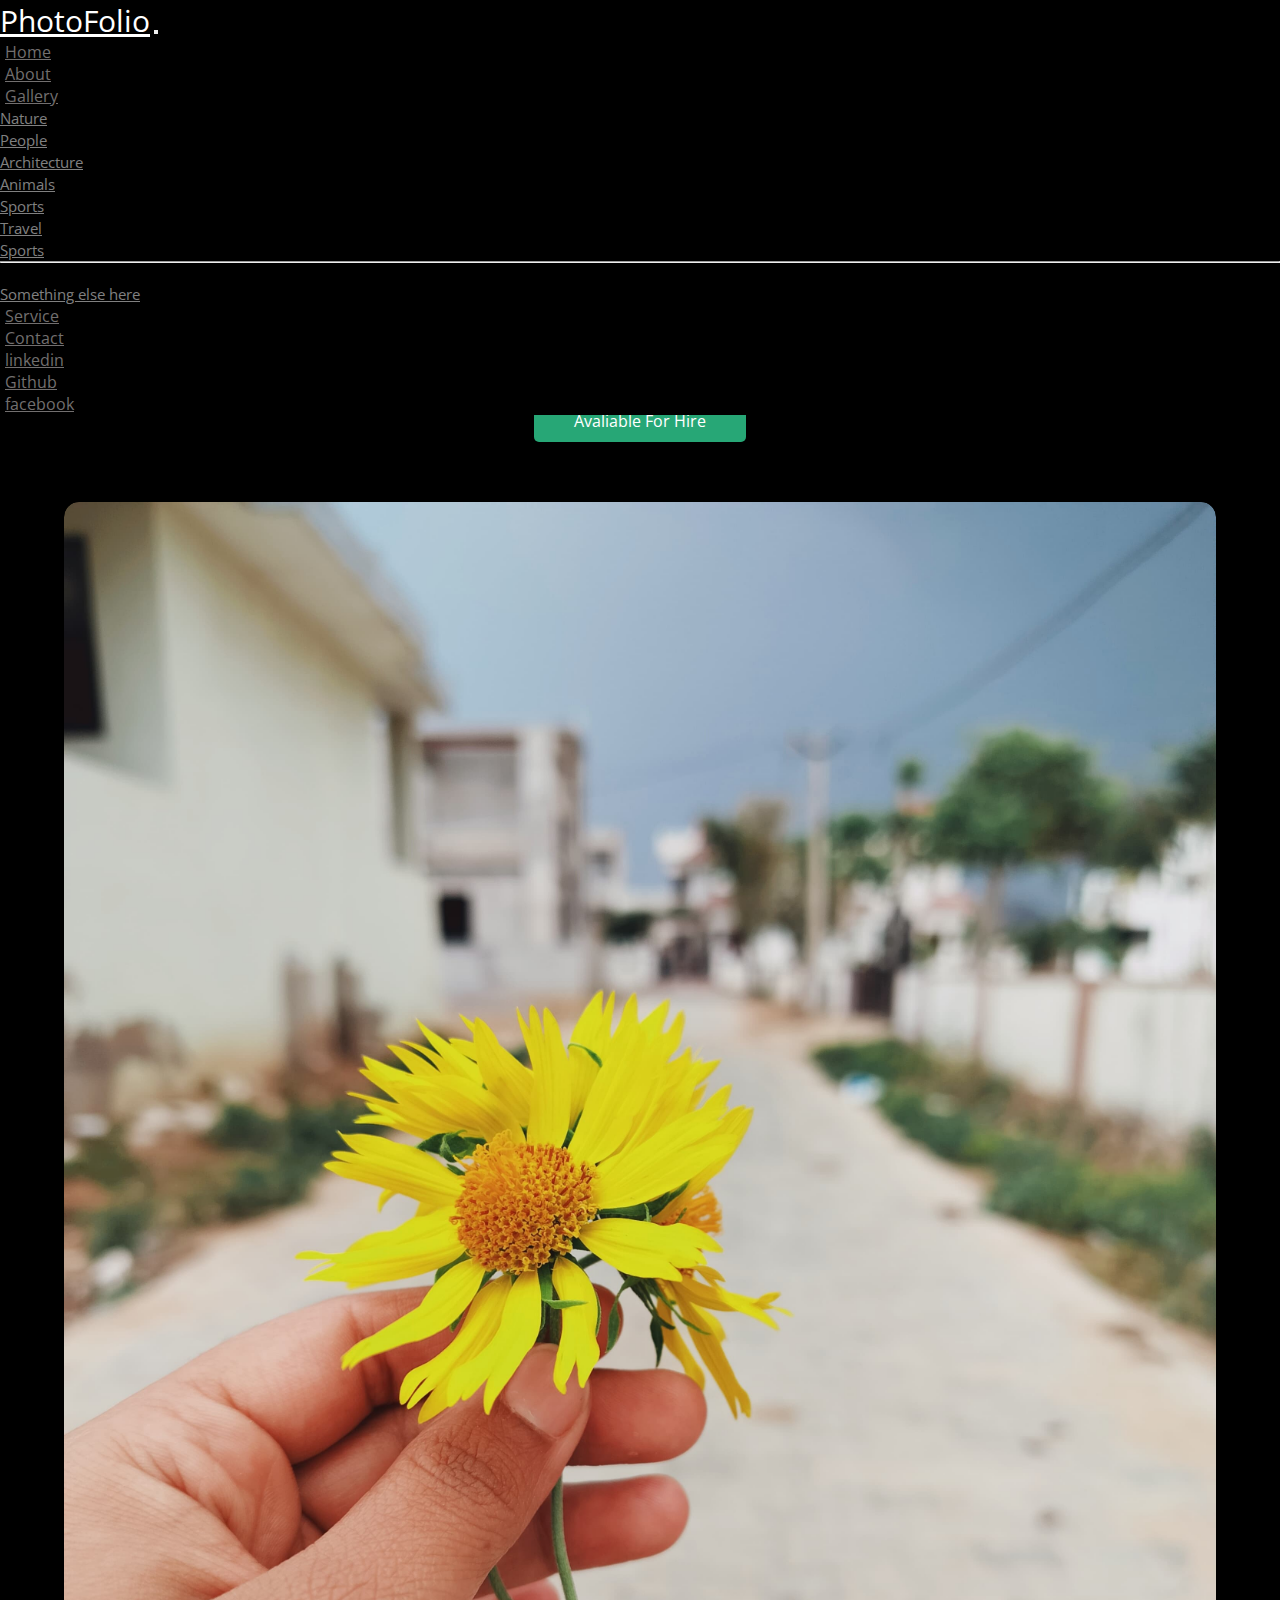
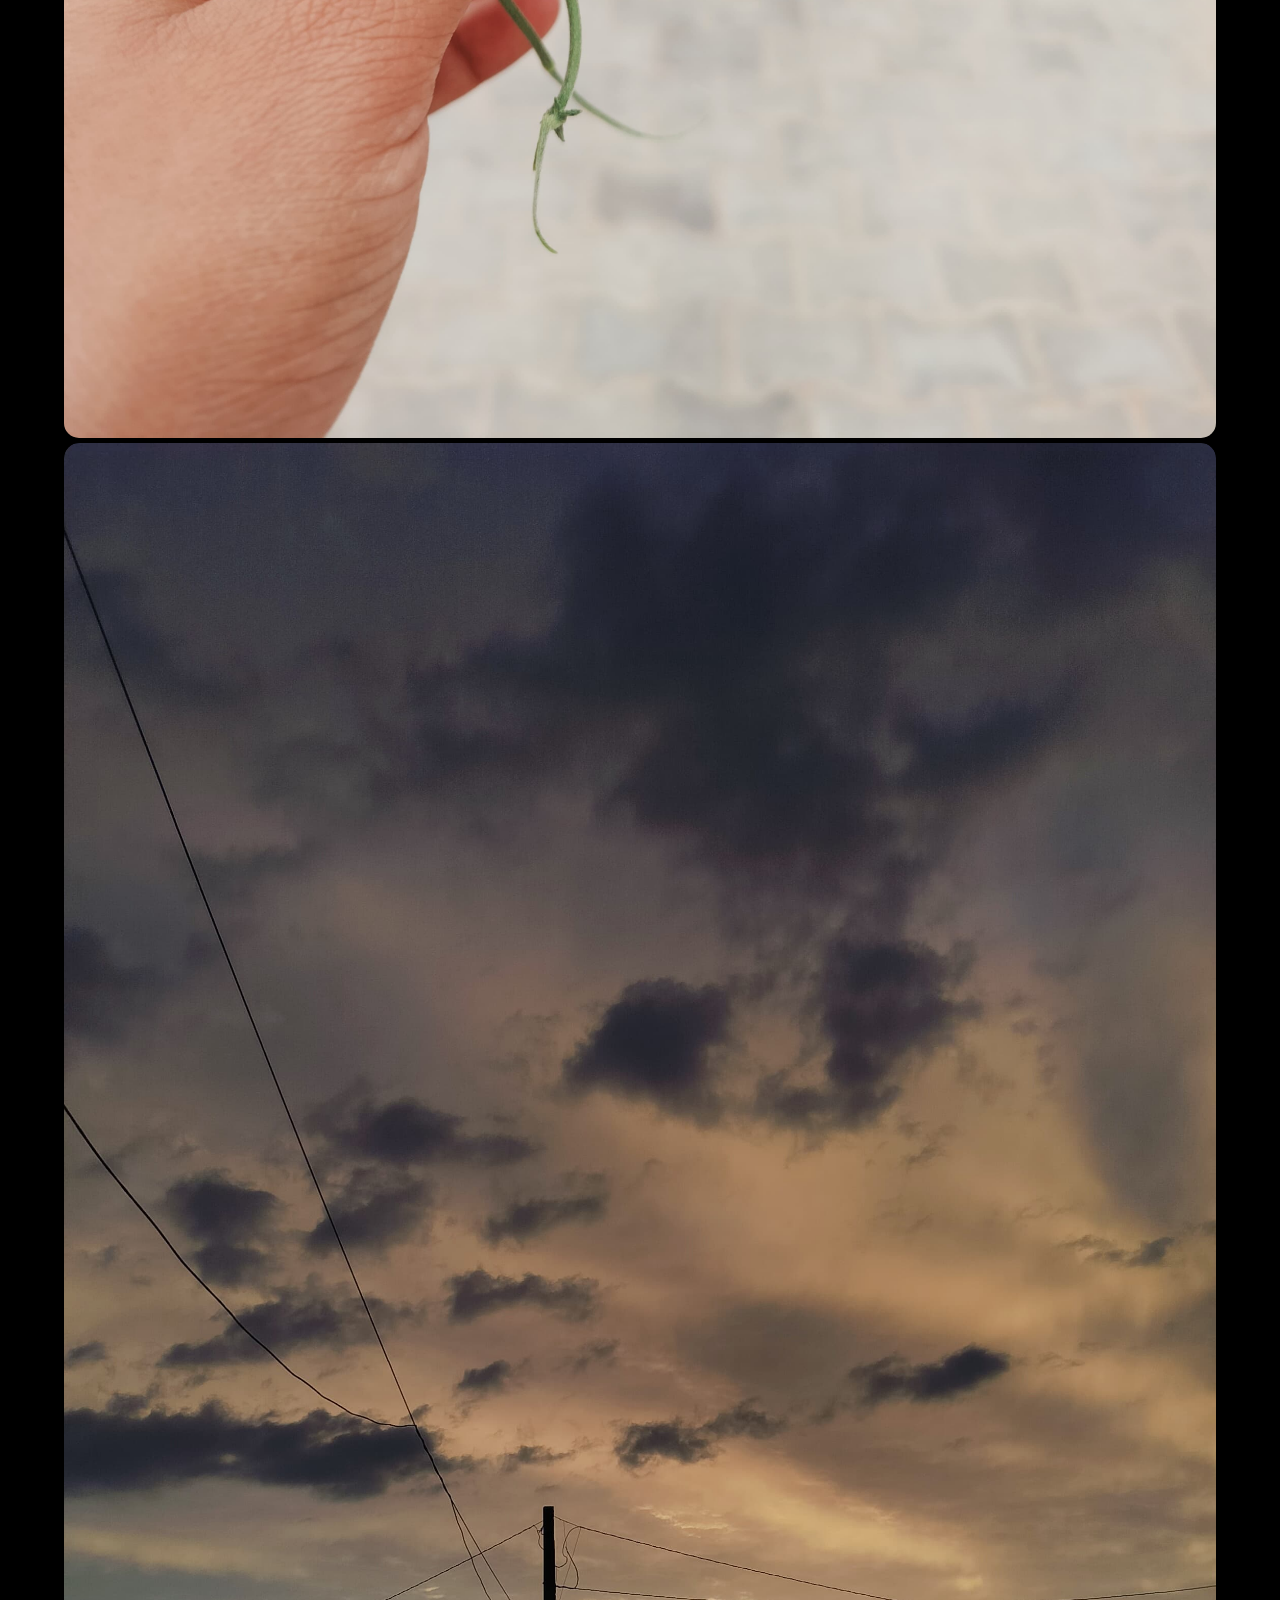
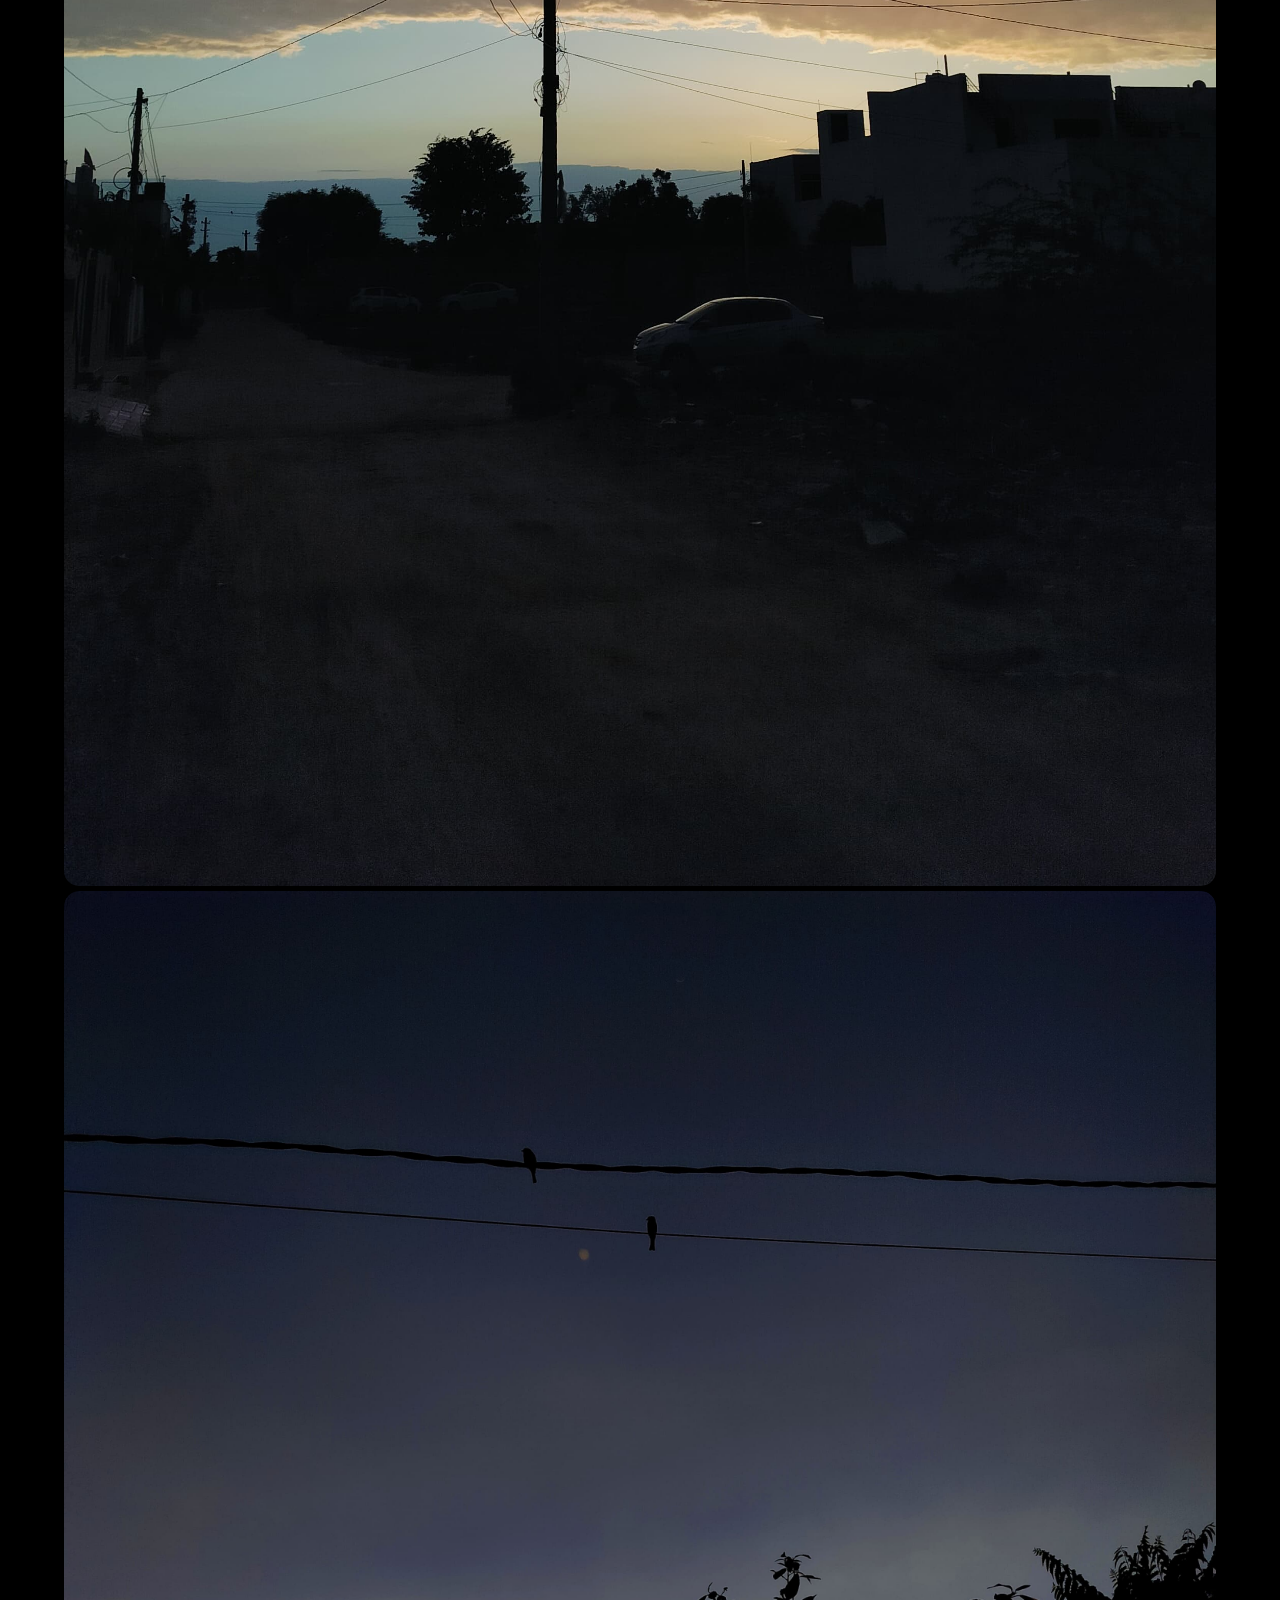
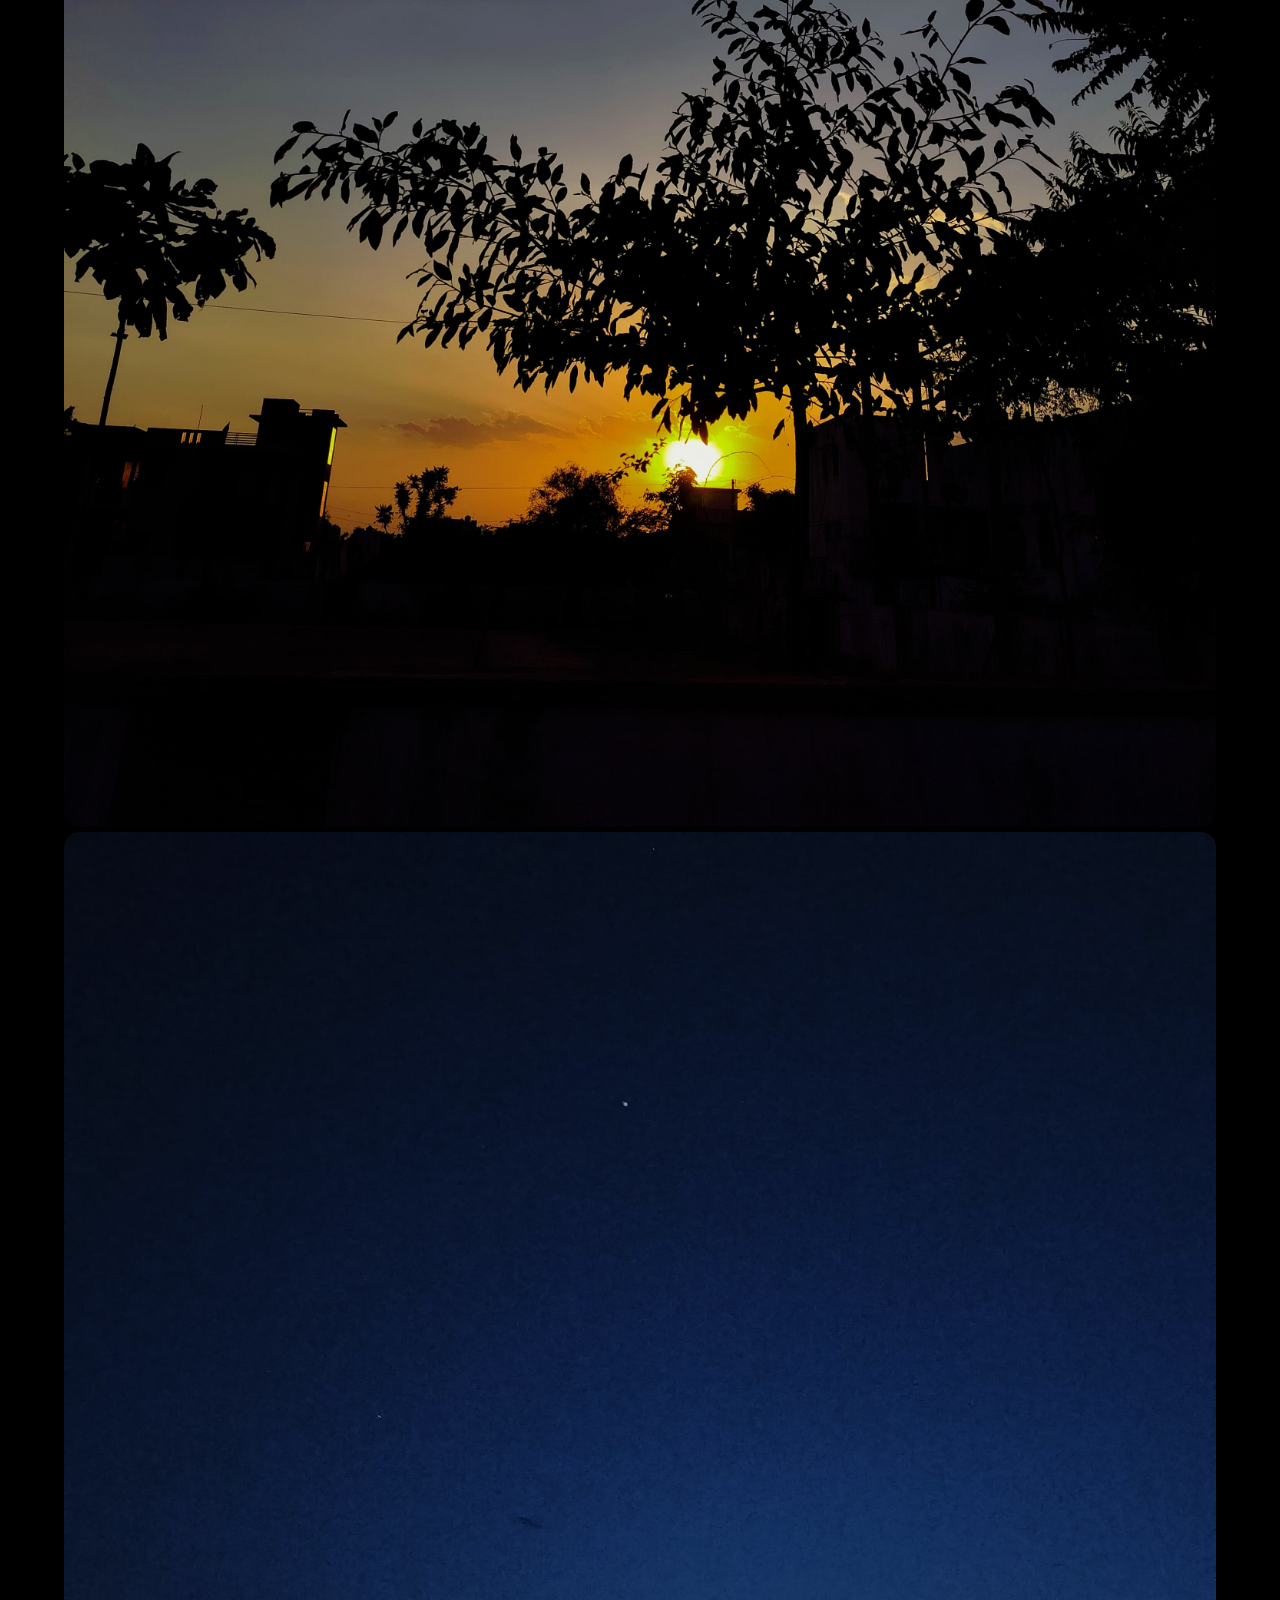
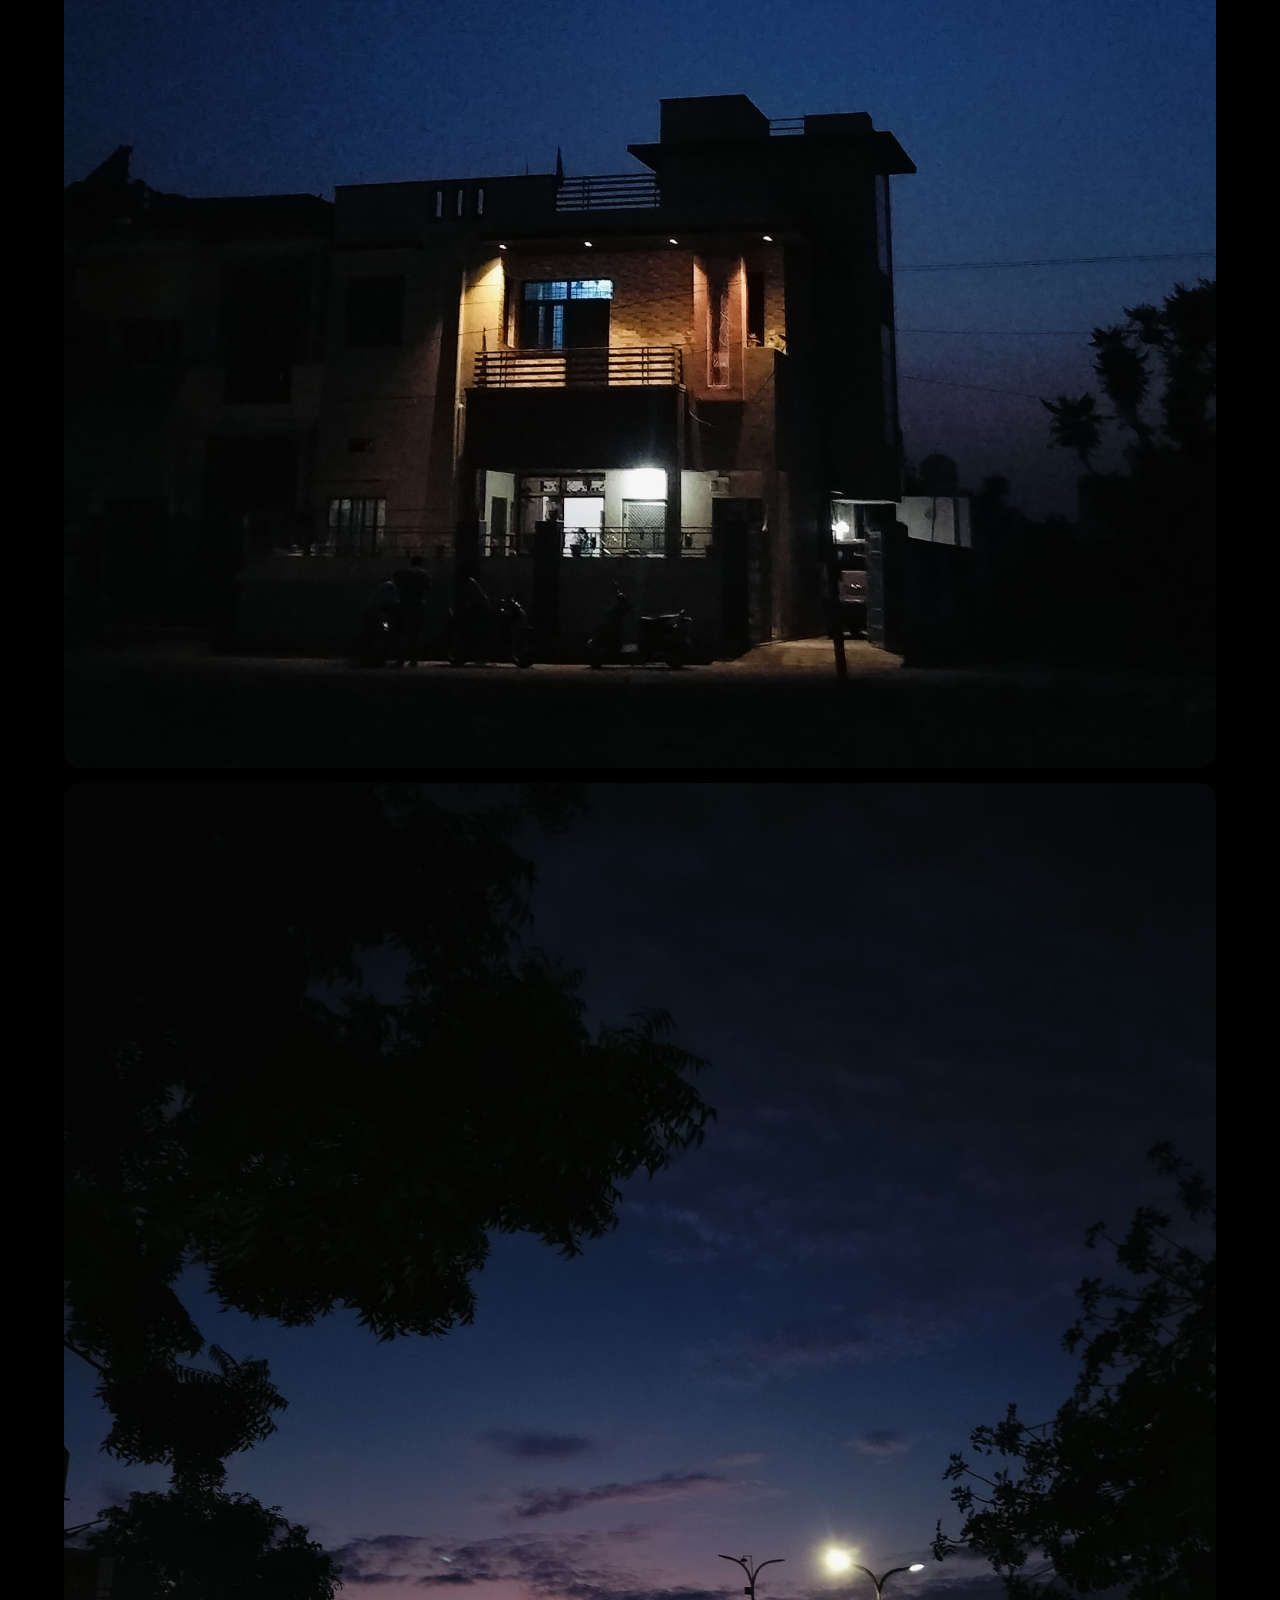
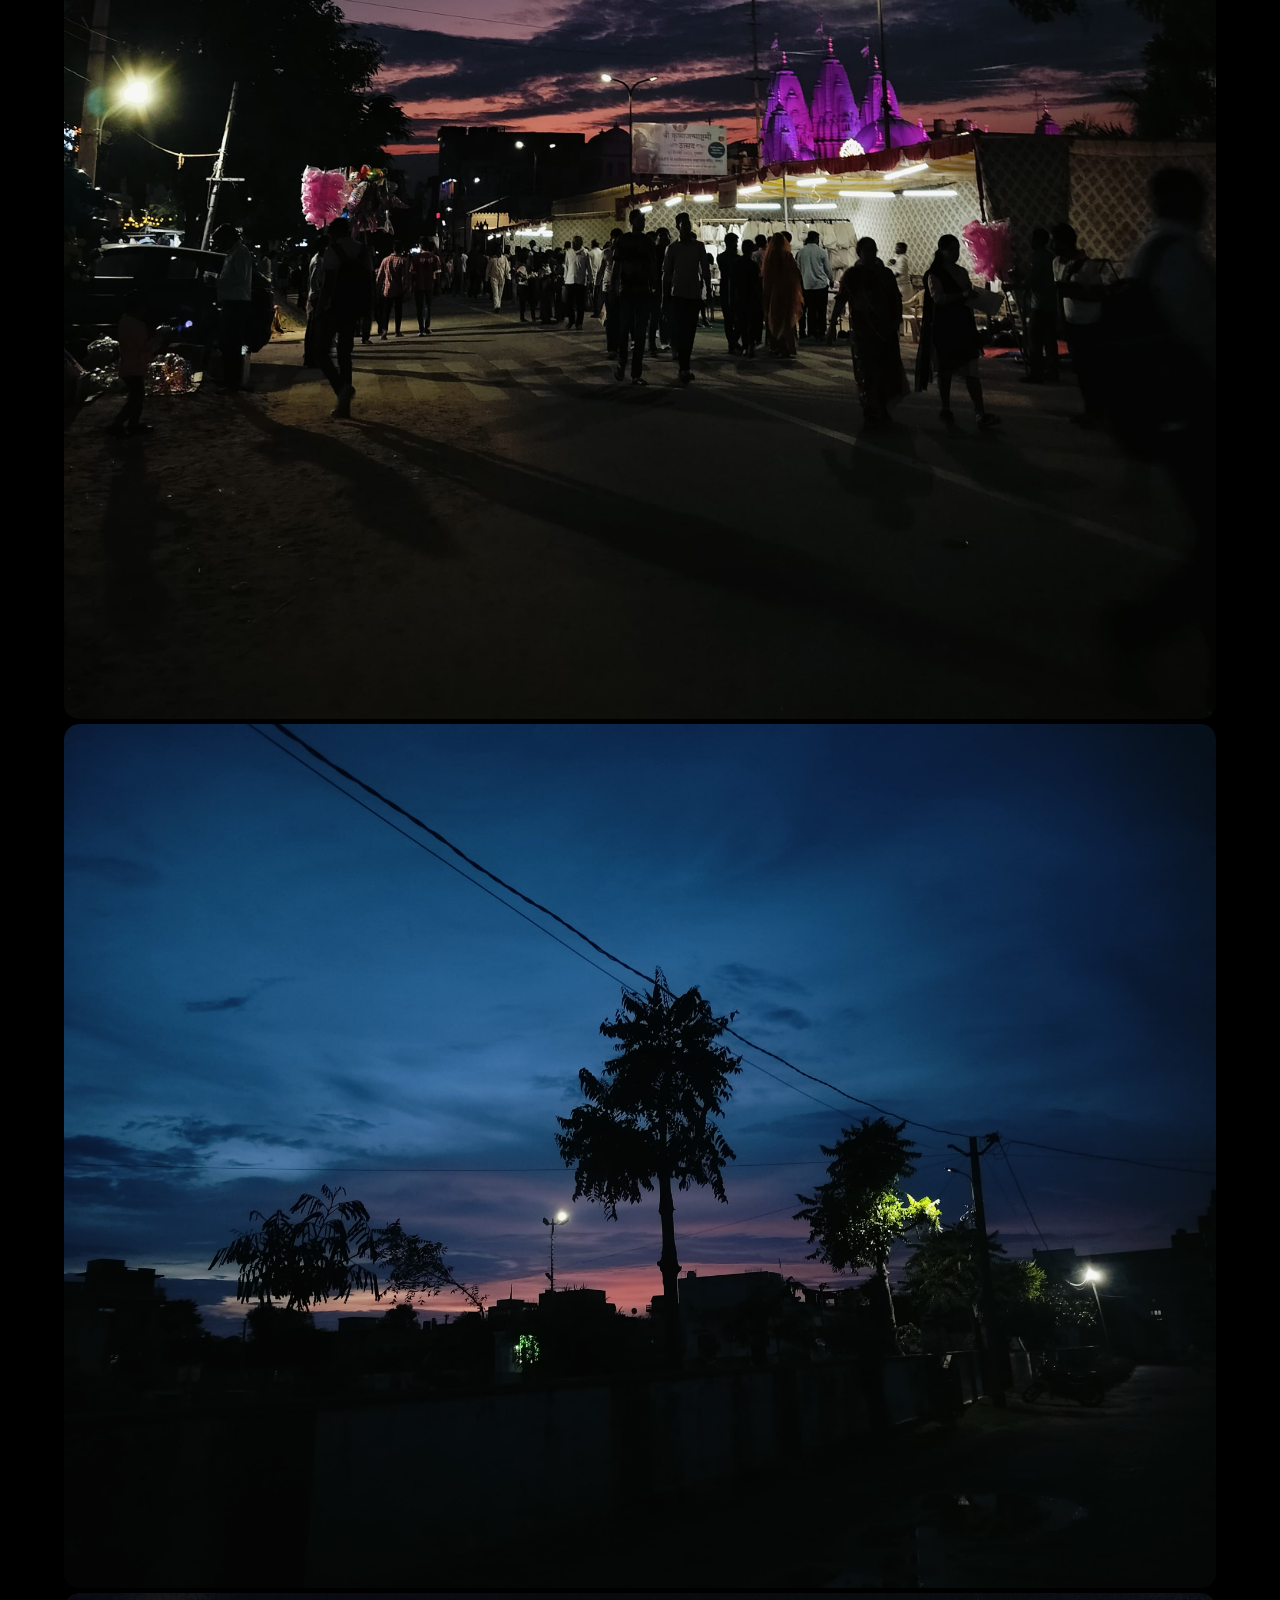
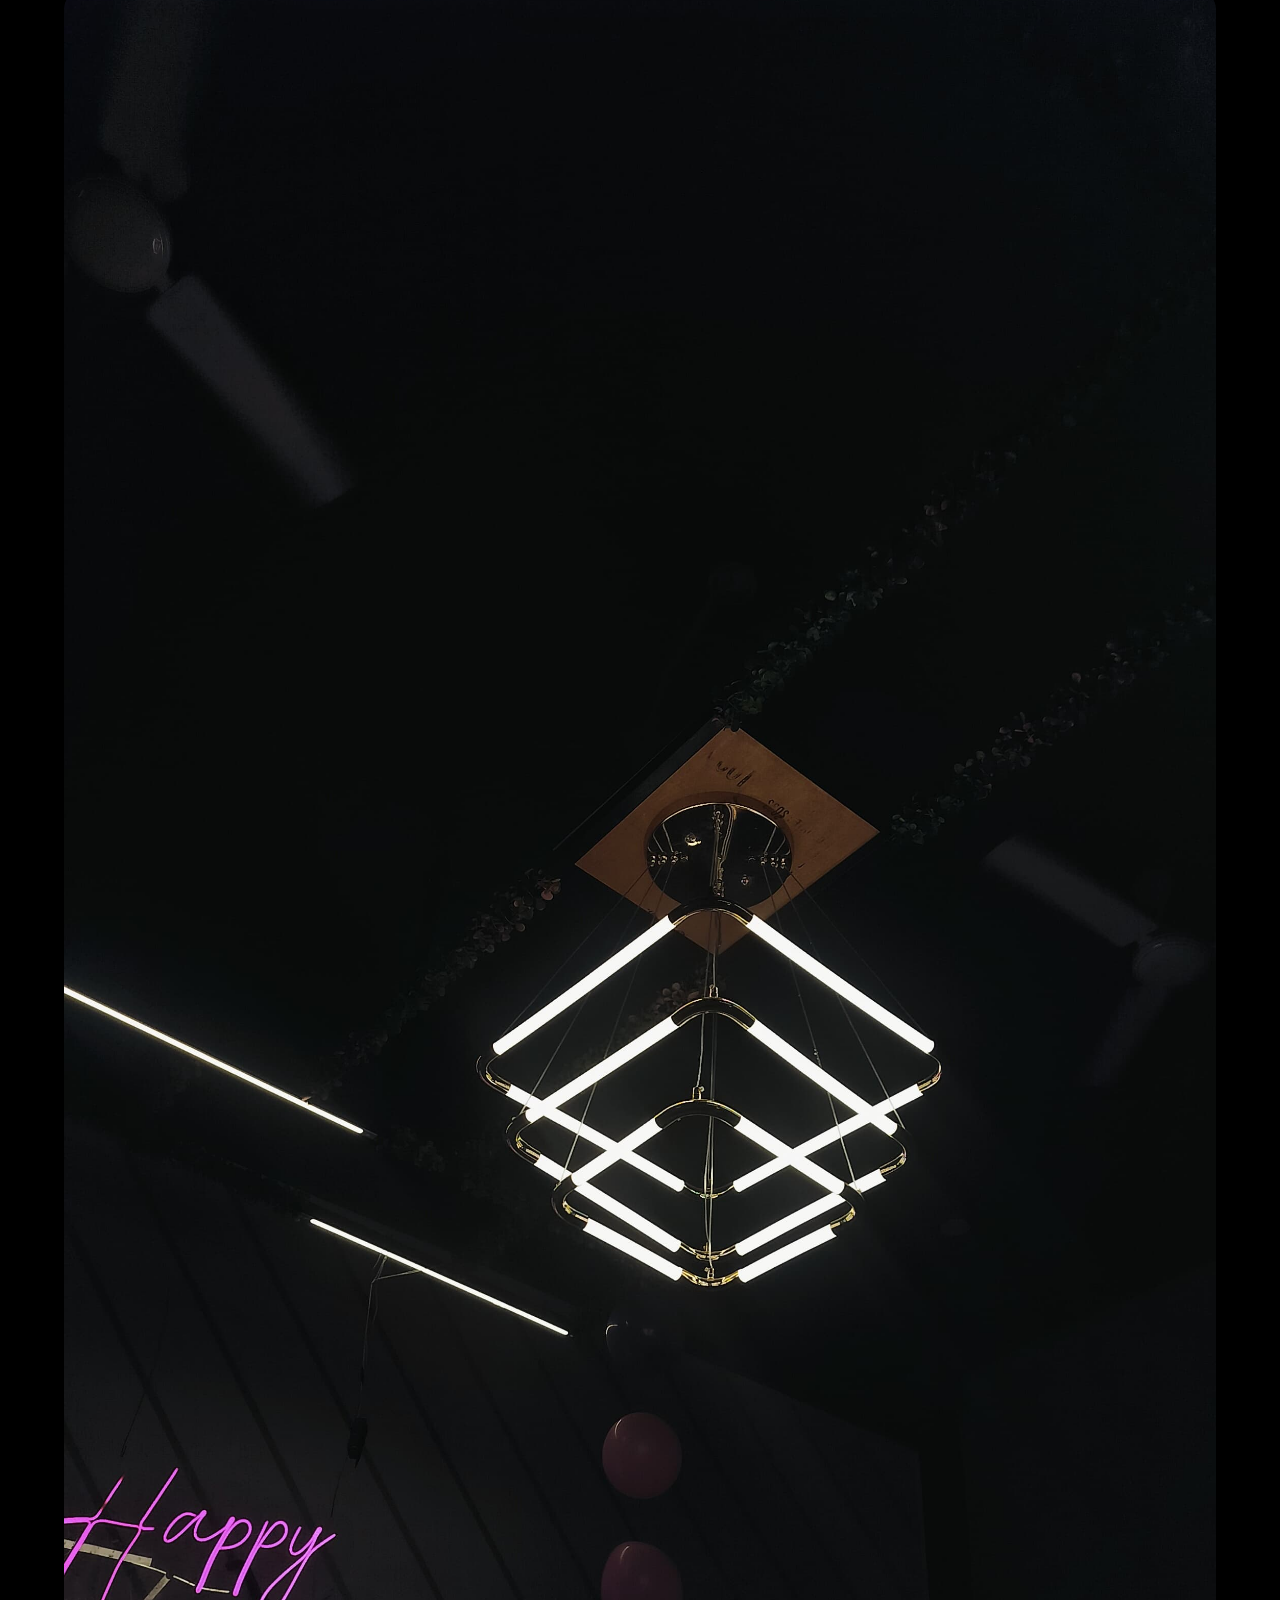
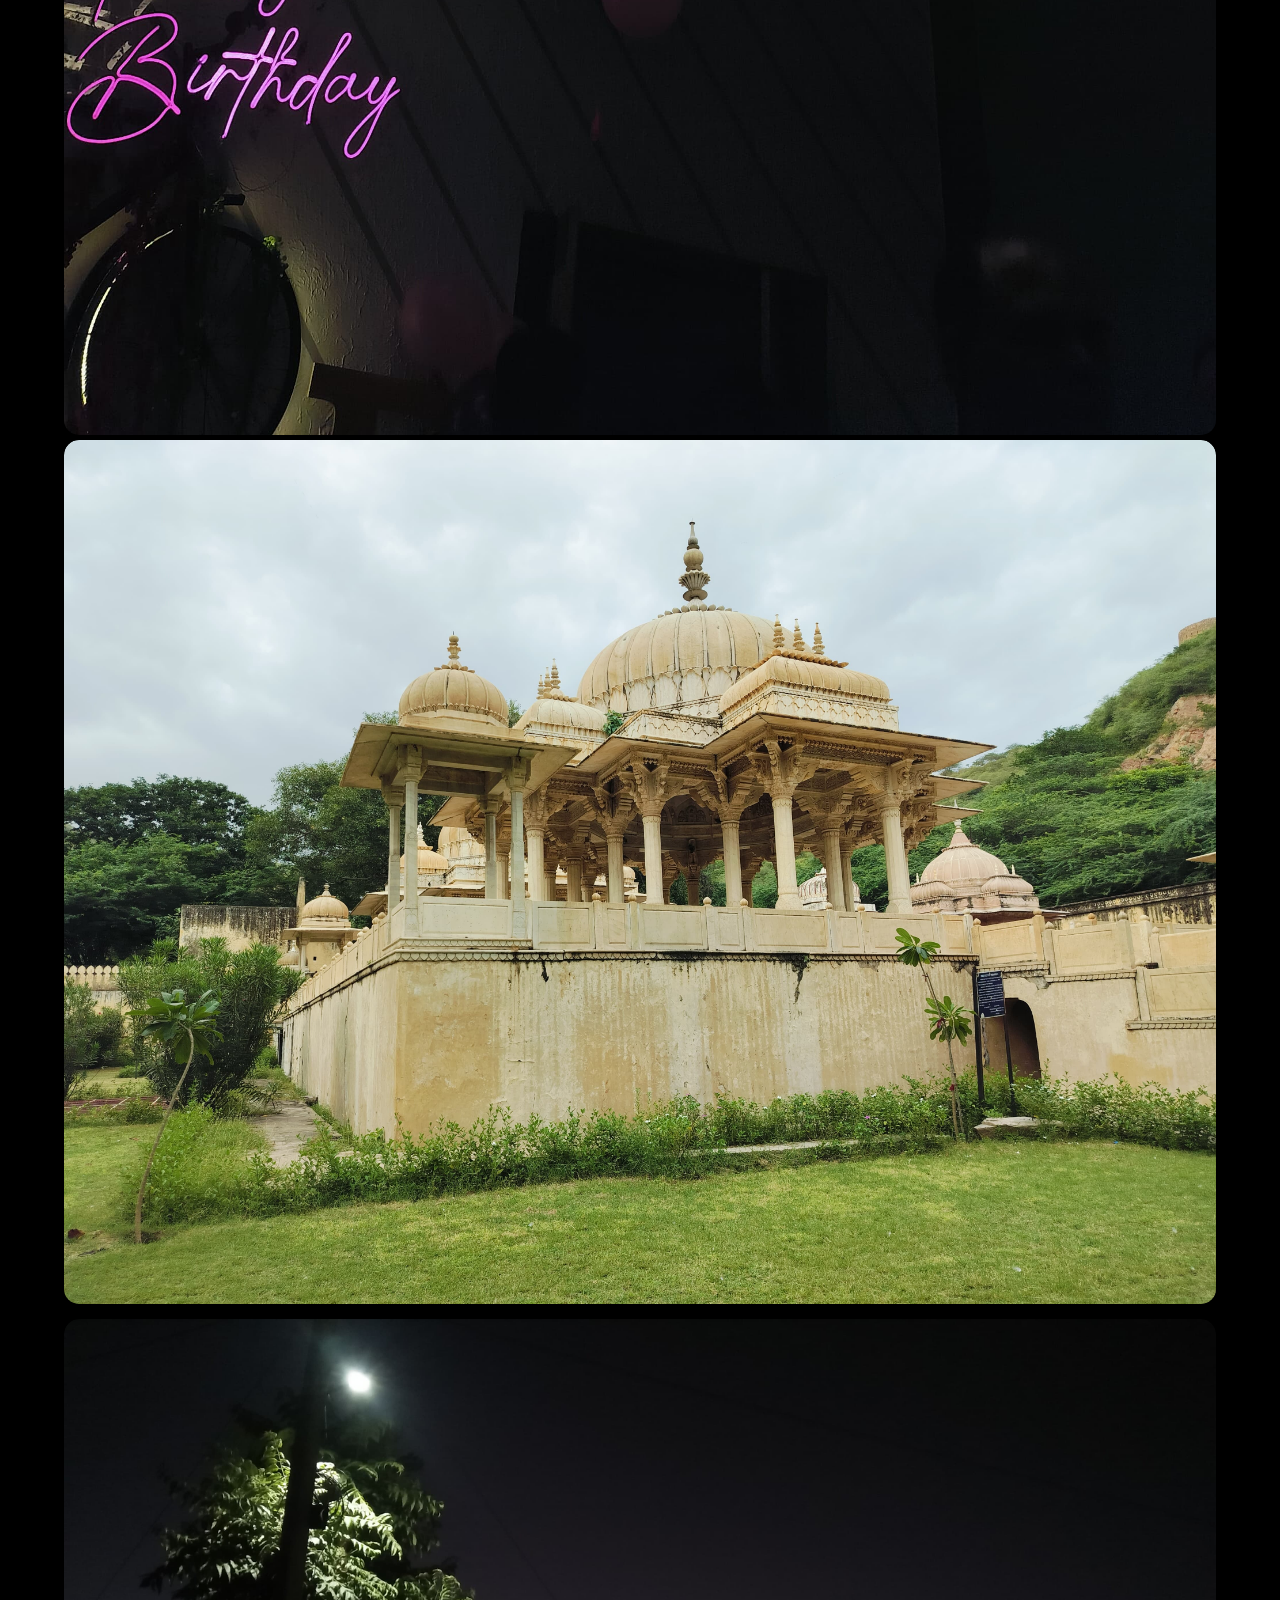
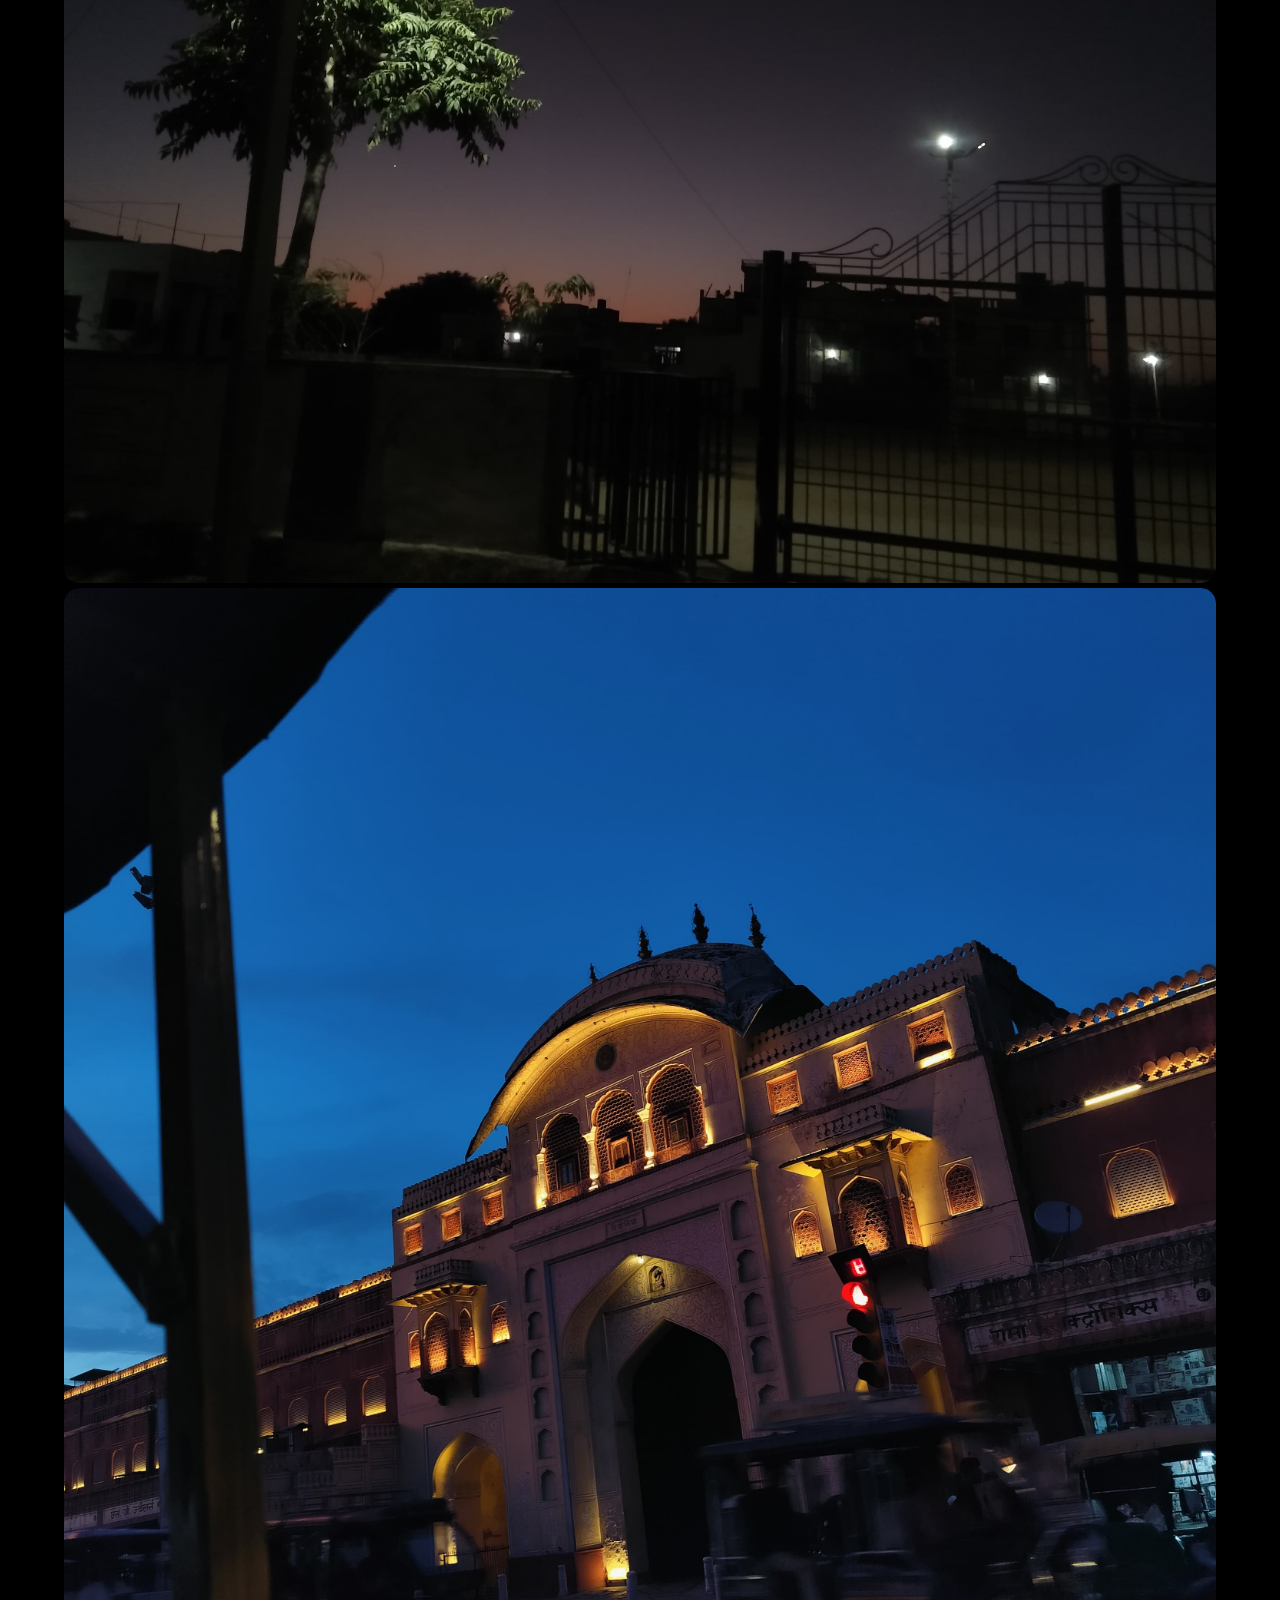
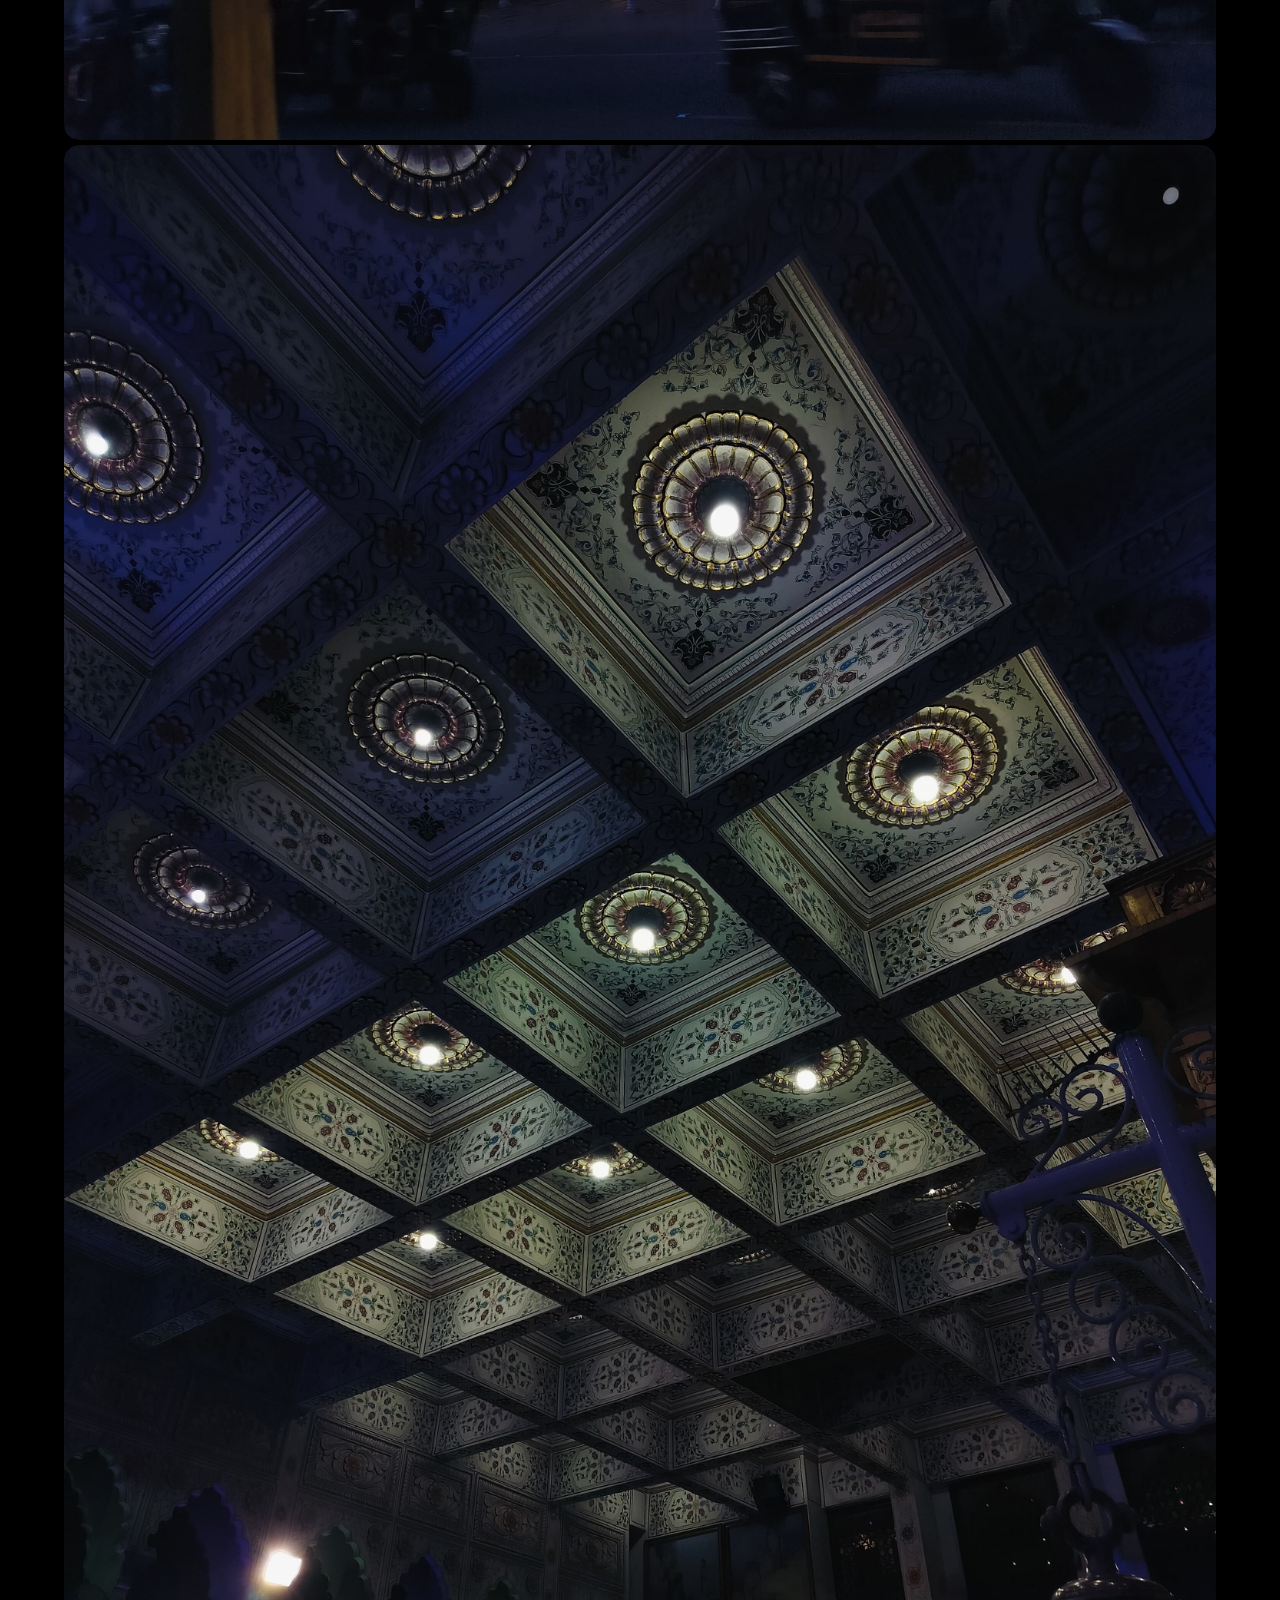
<file: index.html>
<!DOCTYPE html>
<html lang="en">

<head>
  <meta charset="UTF-8">
  <meta name="viewport" content="width=device-width, initial-scale=1.0">
  <title>Document</title>
  <link rel="preconnect" href="https://fonts.googleapis.com">
  <link rel="preconnect" href="https://fonts.gstatic.com" crossorigin>
  <link href="https://fonts.googleapis.com/css2?family=Open+Sans:wght@300&display=swap" rel="stylesheet">
  <link href="https://cdn.jsdelivr.net/npm/bootstrap@5.0.2/dist/css/bootstrap.min.css" rel="stylesheet"
    integrity="sha384-EVSTQN3/azprG1Anm3QDgpJLIm9Nao0Yz1ztcQTwFspd3yD65VohhpuuCOmLASjC" crossorigin="anonymous">
  <link rel="stylesheet" href="PhotoFolio.css">
  <link rel="preconnect" href="https://fonts.googleapis.com">
  <link rel="preconnect" href="https://fonts.gstatic.com" crossorigin>
  <link href="https://fonts.googleapis.com/css2?family=Roboto+Serif:opsz,wght@8..144,300;8..144,400&display=swap"
    rel="stylesheet">
  <link rel="stylesheet" href="https://unpkg.com/aos@next/dist/aos.css" />


  <link rel="stylesheet" href="https://unpkg.com/aos@next/dist/aos.css" />
</head>

<body>
  <div class="myClass">

    <nav class="navbar navbar-expand-lg navbar-light bg-light">
      <div class="container-fluid">
        <a class="navbar-brand" href="#"> PhotoFolio</a>
        <button class="navbar-toggler" type="button" data-bs-toggle="collapse" data-bs-target="#navbarSupportedContent"
          aria-controls="navbarSupportedContent" aria-expanded="false" aria-label="Toggle navigation">
          <span class="navbar-toggler-icon"></span>
        </button>
        <div class="collapse navbar-collapse" id="navbarSupportedContent">
          <ul class="navbar-nav m-auto mb-2 mb-lg-0 ">
            <li class="nav-item">
              <a class="nav-link active" aria-current="page" href="PhotoFolio.html">Home</a>
            </li>
            <li class="nav-item">
              <a class="nav-link" href="About.html">About</a>
            </li>
            <li class="nav-item dropdown">
              <a class="nav-link dropdown-toggle" href="#" id="navbarDropdown" role="button" data-bs-toggle="dropdown"
                aria-expanded="false">
                Gallery
              </a>
              <ul class="dropdown-menu" aria-labelledby="navbarDropdown">
                <li><a class="dropdown-item" href="#">Nature</a></li>
                <li><a class="dropdown-item" href="#">People</a></li>
                <li><a class="dropdown-item" href="#">Architecture</a></li>
                <li><a class="dropdown-item" href="#">Animals</a></li>
                <li><a class="dropdown-item" href="#">Sports</a></li>
                <li><a class="dropdown-item" href="#">Travel</a></li>
                <li><a class="dropdown-item" href="#">Sports</a></li>
                <li>
                  <hr class="dropdown-divider">
                </li>
                <li><a class="dropdown-item" href="#">Something else here</a></li>
              </ul>
            <li class="nav-item">
              <a class="nav-link" href="Service.html">
                Service
              </a>
            </li>
            <li class="nav-item">
              <a class="nav-link" href="Contact.html">Contact</a>
            </li>



          </ul>
          <div class="navbar2">
            <ul class="navbar-nav m-auto mb-2 mb-lg-0 ">
              <li class="nav-item">
                <a class="nav-link active" aria-current="page"
                  href="https://www.linkedin.com/in/jyoti-vyas-901993244/">linkedin</a>
              </li>
              <li class="nav-item">
                <a class="nav-link active" aria-current="page" href="https://github.com/jyot4">Github</a>
              </li>
              <li class="nav-item">
                <a class="nav-link active" aria-current="page" href="#">facebook</a>
              </li>
          </div>
    </nav>


    <div class="frontContent">
      <div class="container">
        <h2>I'm Jyoti Vyas a Professional Photographer from Jaipur City</h2>
        <p>Blanditiis praesentium aliquam illum tempore incidunt debitis dolorem magni est deserunt sed qui libero. Qui
          voluptas amet.</p>

        <a href="Contact.html">Avaliable For Hire</a>

      </div>
    </div>

    <div class="images1">

      <div class="container">
        <div class="row">

          <div class="col-lg-3 col-md-4">
            <div class="mainOf">
              <img src="img5.jpeg" />
            </div>
          </div>

          <div class="col-lg-3">
            <div class="mainOf">
            <img src="img6.jpeg" />
            </div>
          </div>

          <div class="col-lg-3">
            <div class="mainOf">
            <img src="img7.jpeg" />
            </div>
          </div>

          <div class="col-lg-3">
            <div class="mainOf">
            <img src="img8.jpeg" />
            </div>
          </div>
        </div>
      </div>
    </div>
    <div class="images2">
      <div class="container">
        <div class="row">

          <div class="col-lg-3 col-md-4">
            <div class="mainOf">
            <img src="img1.jpeg" />
          </div>
          </div>

          <div class="col-lg-3">
            <div class="mainOf">
            <img src="img2.jpeg" />
            </div>
          </div>

          <div class="col-lg-3">
            <div class="mainOf">
            <img src="img3.jpeg" />
            </div>
          </div>

          <div class="col-lg-3">
            <div class="mainOf">
            <img src="img4.jpeg" />
            </div>
          </div>
        </div>
      </div>
    </div>

    <div class="images3">
      <div class="container">
        <div class="row">

          <div class="col-lg-3 col-md-4">
            <div class="mainOf">
            <img src="img9.jpeg" />
            </div>
          </div>

          <div class="col-lg-3">
            <div class="mainOf">
            <img src="img10.jpeg" />
            </div>
          </div>

          <div class="col-lg-3">
            <div class="mainOf">
            <img src="img11.jpeg" />
            </div>
          </div>

          <div class="col-lg-3">
            <div class="mainOf">
            <img src="img12.jpeg" />
            </div>
          </div>
        </div>
      </div>
    </div>


    <div class="images4">
      <div class="container">
        <div class="row">

          <div class="col-lg-3 col-md-4">
            <div class="mainOf">
            <img src="img13.jpeg" />
            </div>
          </div>

          <div class="col-lg-3">
            <div class="mainOf">

            <img src="img14.jpeg" />
            </div>
          </div>

          <div class="col-lg-3">
            <div class="mainOf">
        <img src="img4.jpeg" />
            </div>
          </div>

          <div class="col-lg-3">
            <div class="mainOf">
            <img src="img1.jpeg" />
            </div>
          </div>
        </div>
      </div>
    </div>


    <footer class="footer">
      <div class="container">
        <div class="footerContent">
          <p>© Copyright <strong> PortFolio</strong> All Rights Reserved</p>


          <h6>Designed By <a href="https://www.linkedin.com/in/jyoti-vyas-901993244/"> Jyoti Vyas</a></h6>
        </div>
      </div>
  </div>
  </footer>

  </div>


  <script src="https://cdn.jsdelivr.net/npm/bootstrap@5.0.2/dist/js/bootstrap.bundle.min.js"
    integrity="sha384-MrcW6ZMFYlzcLA8Nl+NtUVF0sA7MsXsP1UyJoMp4YLEuNSfAP+JcXn/tWtIaxVXM"
    crossorigin="anonymous"></script>


  <script src="https://unpkg.com/aos@next/dist/aos.js"></script>
  <script>
    AOS.init();
  </script>

</body>


</html>
</file>
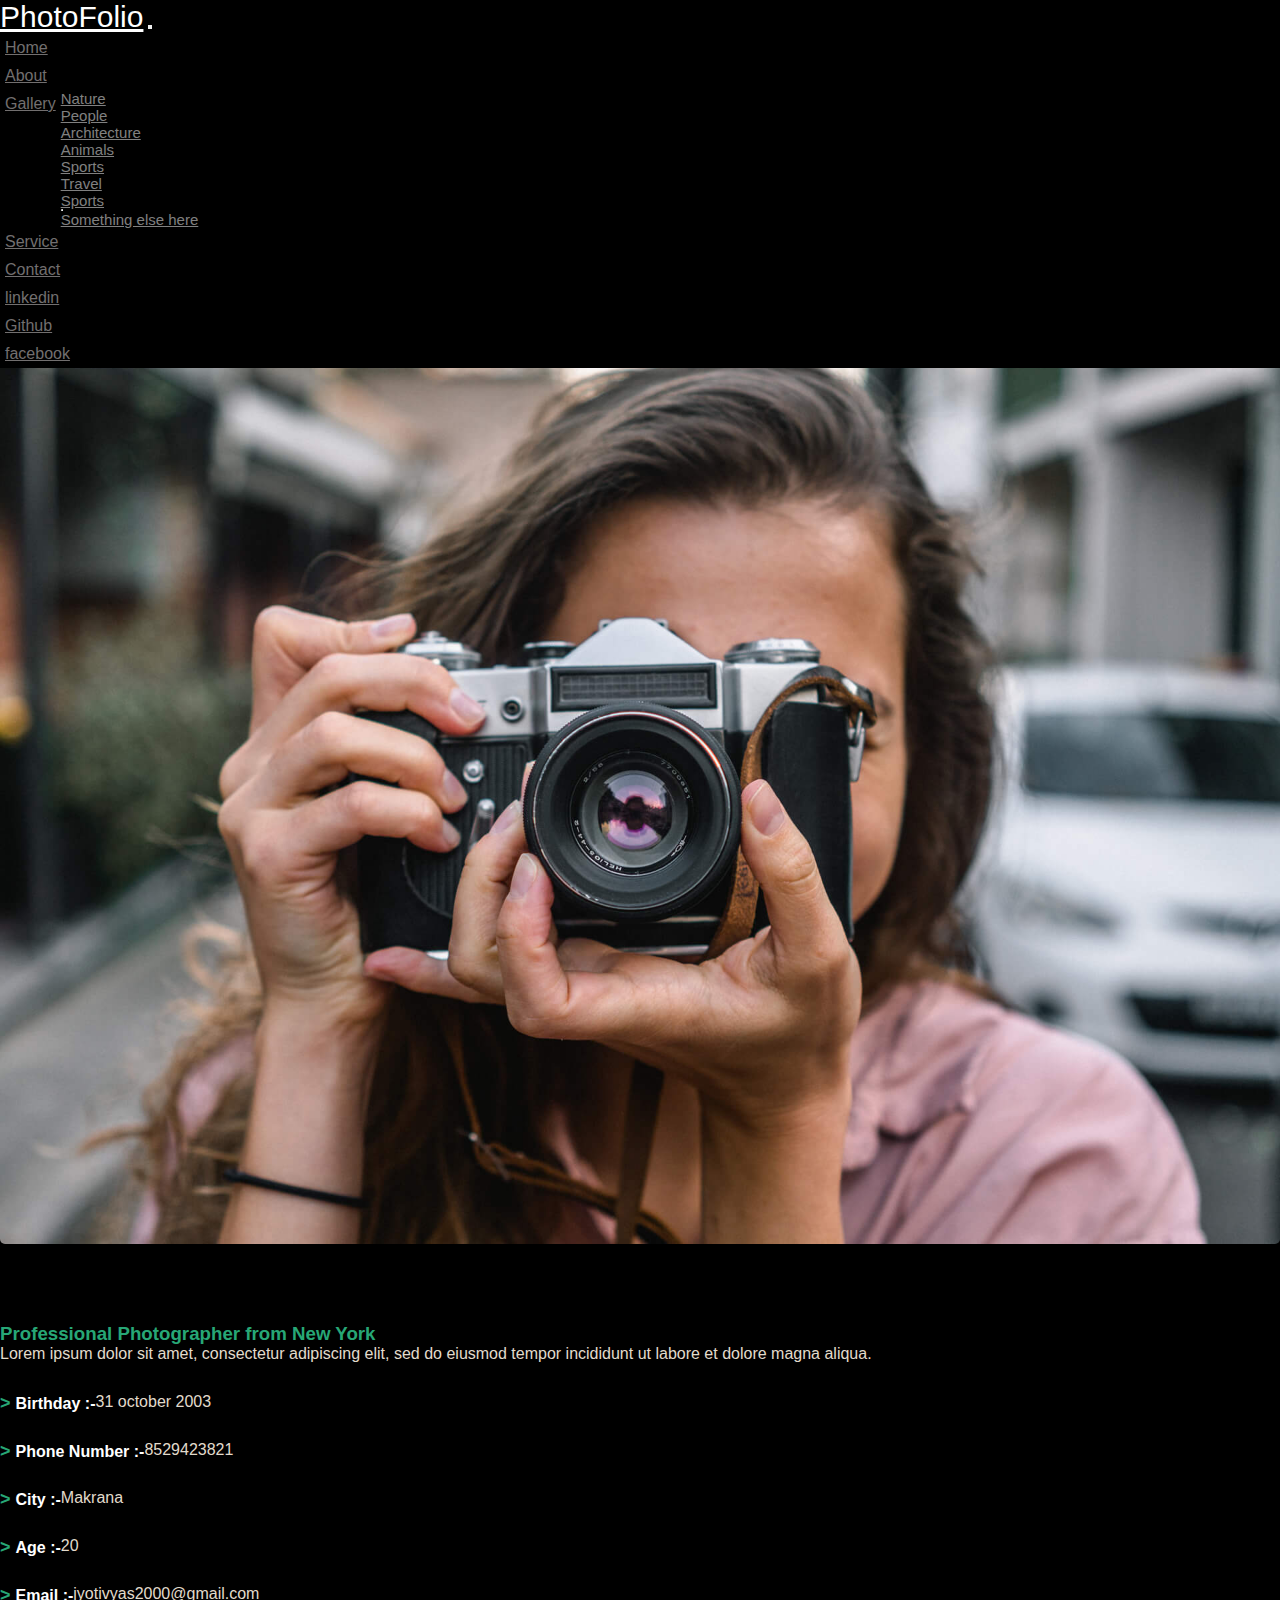
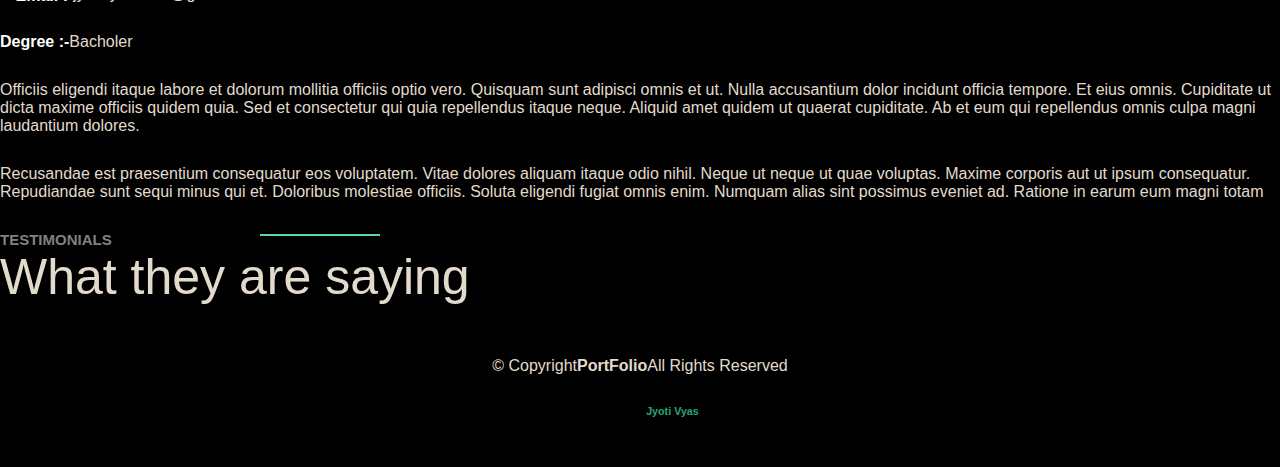
<file: About.html>
<!DOCTYPE html>
<html lang="en">

<head>
  <meta charset="UTF-8">
  <meta name="viewport" content="width=device-width, initial-scale=1.0">
  <title>Document</title>
  <link href="https://cdn.jsdelivr.net/npm/bootstrap@5.0.2/dist/css/bootstrap.min.css" rel="stylesheet"
    integrity="sha384-EVSTQN3/azprG1Anm3QDgpJLIm9Nao0Yz1ztcQTwFspd3yD65VohhpuuCOmLASjC" crossorigin="anonymous">
  <link rel="stylesheet" href="About.css">
</head>

<body>
  <div class="AboutClass">
    <nav class="navbar navbar-expand-lg navbar-light bg-light">
      <div class="container-fluid">
        <a class="navbar-brand" href="#"> <i class="fa-light fa-camera"></i>PhotoFolio</a>
        <button class="navbar-toggler" type="button" data-bs-toggle="collapse" data-bs-target="#navbarSupportedContent"
          aria-controls="navbarSupportedContent" aria-expanded="false" aria-label="Toggle navigation">
          <span class="navbar-toggler-icon"></span>
        </button>
        <div class="collapse navbar-collapse" id="navbarSupportedContent">
          <ul class="navbar-nav m-auto mb-2 mb-lg-0 ">
            <li class="nav-item">
              <a class="nav-link active" aria-current="page" href="index.html">Home</a>
            </li>
            <li class="nav-item">
              <a class="nav-link" href="About.html">About</a>
            </li>
            <li class="nav-item dropdown">
              <a class="nav-link dropdown-toggle" href="#" id="navbarDropdown" role="button" data-bs-toggle="dropdown"
                aria-expanded="false">
                Gallery
              </a>
              <ul class="dropdown-menu" aria-labelledby="navbarDropdown">
                <li><a class="dropdown-item" href="index.html">Nature</a></li>
                <li><a class="dropdown-item" href="index.html">People</a></li>
                <li><a class="dropdown-item" href="index.html">Architecture</a></li>
                <li><a class="dropdown-item" href="index.html">Animals</a></li>
                <li><a class="dropdown-item" href="index.html">Sports</a></li>
                <li><a class="dropdown-item" href="index.html">Travel</a></li>
                <li><a class="dropdown-item" href="index.html">Sports</a></li>
                <li>
                  <hr class="dropdown-divider">
                </li>
                <li><a class="dropdown-item" href="index.html">Something else here</a></li>
              </ul>
            <li class="nav-item">
              <a class="nav-link" href="Service.html">
                Service
              </a>
            </li>
            <li class="nav-item">
              <a class="nav-link" href="./Contact.html">Contact</a>
            </li>
            </li>

          </ul>
          <div class="navbar2">
            <ul class="navbar-nav m-auto mb-2 mb-lg-0 ">
              <li class="nav-item">
                <a class="nav-link active" aria-current="page"
                  href="https://www.linkedin.com/in/jyoti-vyas-901993244/">linkedin</a>
              </li>
              <li class="nav-item">
                <a class="nav-link active" aria-current="page" href="https://github.com/jyot4">Github</a>
              </li>
              <li class="nav-item">
                <a class="nav-link active" aria-current="page" href="#">facebook</a>
              </li>
          </div>
        </div>
      </div>

    </nav>
    <div class="page-content d-flex align-item-center">
      <div class="container position-relative">
        <div class="row  d-flex justify-content-center">
          <div class="col-md-6 text-center">
            <h1>About</h1>
            <p>Odio et unde deleniti. Deserunt numquam exercitationem. Officiis quo odio sint voluptas consequatur ut a
              odio voluptatem. Sit dolorum debitis veritatis natus dolores. Quasi ratione sint. Sit quaerat ipsum
              dolorem.</p>
            <a href="Contact.html" class="firstA">Avaliable For Hire</a>
          </div>
        </div>
      </div>
    </div>



    <div class="container">
      <div class="row">
        <div class="col-lg-4">
          <div class="images">
            <img src="gallery-9.jpg" alt="photo">
          </div>
        </div>

        <div class="col-lg-8">
          <h3>Professional Photographer from New York</h3>
          <p>Lorem ipsum dolor sit amet, consectetur adipiscing elit, sed do eiusmod tempor incididunt ut labore et
            dolore magna aliqua.</p>
          <div class="row">
            <div class="col-lg-6">
              <ul>
                <li>
                  <strong> <span> > </span> Birthday :-</strong>
                  <p> 31 october 2003</p>
                </li>
                <li>
                  <strong> <span> > </span> Phone Number :- </strong>
                  <p> 8529423821</p>
                </li>
                <li>
                  <strong> <span> > </span> City :-</strong>
                  <p>Makrana </p>
                </li>
              </ul>
            </div>

            <div class="col-lg-6">
              <ul>
                <li>
                  <strong> <span> > </span> Age :-</strong>
                  <p> 20</p>
                </li>
                <li>
                  <strong> <span> > </span> Email :-</strong>
                  <p>jyotivyas2000@gmail.com</p>
                </li>
                <li>
                  <strong> Degree :- </strong>
                  <p>Bacholer </p>
                </li>
              </ul>
            </div>
            <p>Officiis eligendi itaque labore et dolorum mollitia officiis optio vero. Quisquam sunt adipisci omnis et
              ut. Nulla accusantium dolor incidunt officia tempore. Et eius omnis. Cupiditate ut dicta maxime officiis
              quidem quia. Sed et consectetur qui quia repellendus itaque neque. Aliquid amet quidem ut quaerat
              cupiditate. Ab et eum qui repellendus omnis culpa magni laudantium dolores.</p>

            <p>Recusandae est praesentium consequatur eos voluptatem. Vitae dolores aliquam itaque odio nihil. Neque ut
              neque ut quae voluptas. Maxime corporis aut ut ipsum consequatur. Repudiandae sunt sequi minus qui et.
              Doloribus molestiae officiis. Soluta eligendi fugiat omnis enim. Numquam alias sint possimus eveniet ad.
              Ratione in earum eum magni totam</p>
          </div>
        </div>


      </div>
    </div>


    <div class="smallcontent">

      <div class="container">
        <h2>TESTIMONIALS
          <hr />
        </h2>
        <p>What they are saying</p>
      </div>
    </div>

    <div class="footer">
      <div class="container">
        <p>© Copyright <strong> PortFolio</strong> All Rights Reserved</p>


        <h6>Designed By <a href="https://www.linkedin.com/in/jyoti-vyas-901993244/"> Jyoti Vyas</a></h6>
      </div>

    </div>





  </div>


  <script src="https://cdn.jsdelivr.net/npm/bootstrap@5.0.2/dist/js/bootstrap.bundle.min.js"
    integrity="sha384-MrcW6ZMFYlzcLA8Nl+NtUVF0sA7MsXsP1UyJoMp4YLEuNSfAP+JcXn/tWtIaxVXM"
    crossorigin="anonymous"></script>
</body>

</html>
</file>
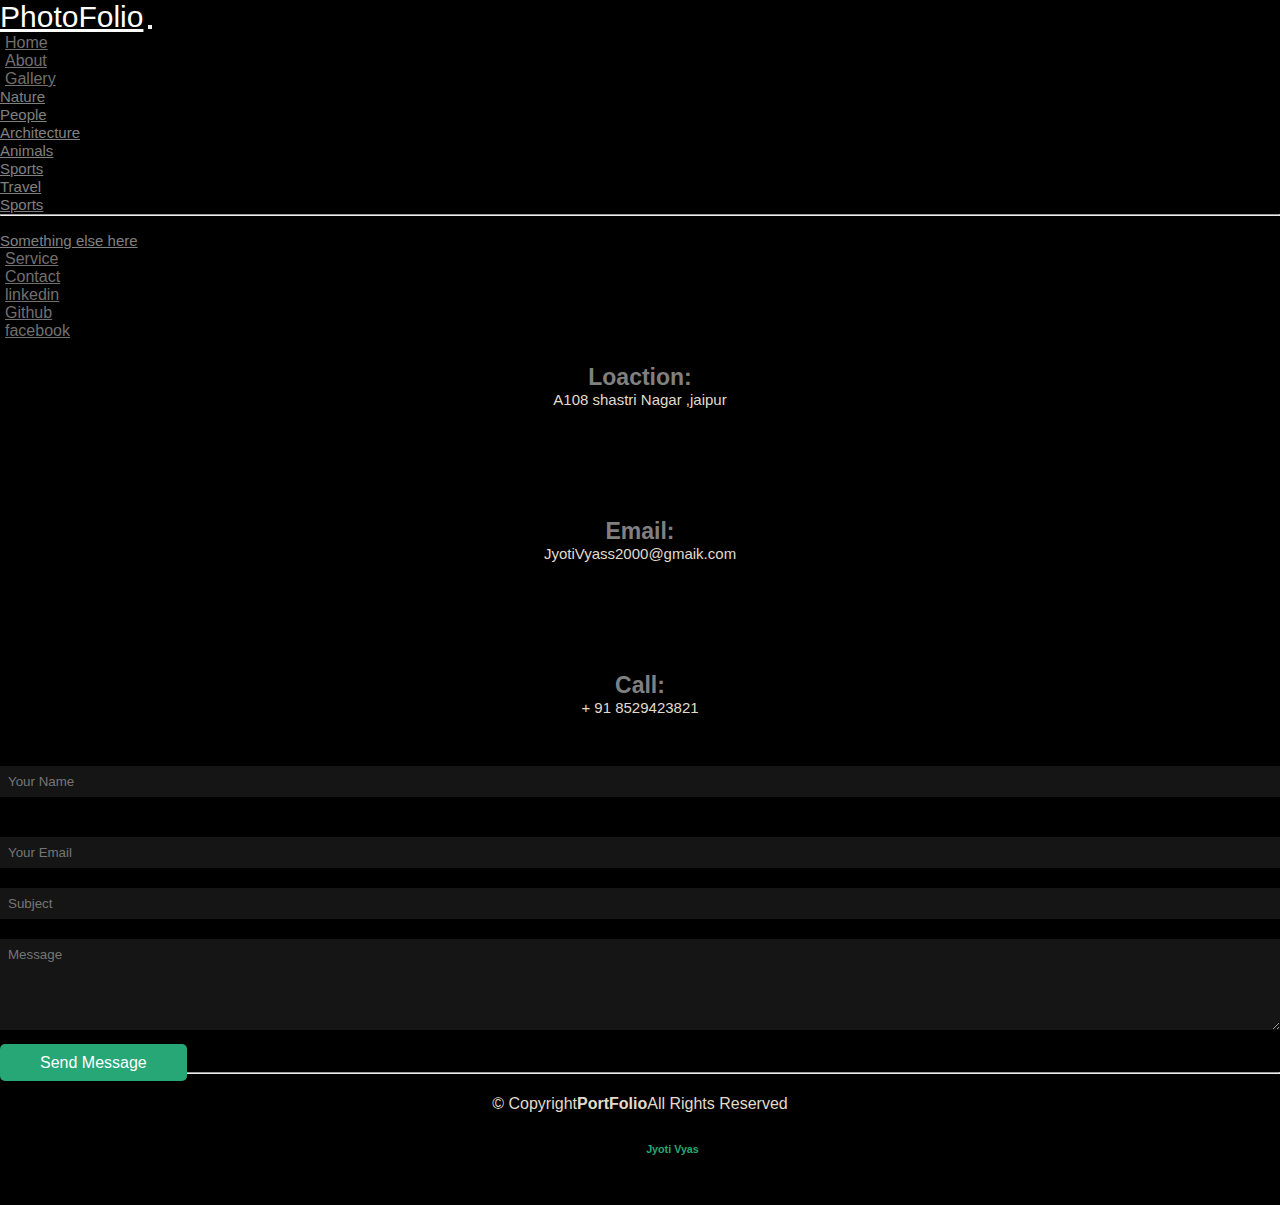
<file: Contact.html>
<!DOCTYPE html>
<html lang="en">

<head>
    <meta charset="UTF-8">
    <meta name="viewport" content="width=device-width, initial-scale=1.0">
    <title>Document</title>
    <link href="https://cdn.jsdelivr.net/npm/bootstrap@5.0.2/dist/css/bootstrap.min.css" rel="stylesheet"
        integrity="sha384-EVSTQN3/azprG1Anm3QDgpJLIm9Nao0Yz1ztcQTwFspd3yD65VohhpuuCOmLASjC" crossorigin="anonymous">

        <link rel="stylesheet" href="https://cdnjs.cloudflare.com/ajax/libs/font-awesome/6.4.2/css/all.min.css" integrity="sha512-z3gLpd7yknf1YoNbCzqRKc4qyor8gaKU1qmn+CShxbuBusANI9QpRohGBreCFkKxLhei6S9CQXFEbbKuqLg0DA==" crossorigin="anonymous" referrerpolicy="no-referrer" />
    <link rel="stylesheet" href="Contact.css">
</head>

<body>
    <div class="AboutClass">
        <nav class="navbar navbar-expand-lg navbar-light bg-light">
            <div class="container-fluid">
                <a class="navbar-brand" href="#"> PhotoFolio</a>
                <button class="navbar-toggler" type="button" data-bs-toggle="collapse"
                    data-bs-target="#navbarSupportedContent" aria-controls="navbarSupportedContent"
                    aria-expanded="false" aria-label="Toggle navigation">
                    <span class="navbar-toggler-icon"></span>
                </button>
                <div class="collapse navbar-collapse" id="navbarSupportedContent">
                    <ul class="navbar-nav m-auto mb-2 mb-lg-0 ">
                        <li class="nav-item">
                            <a class="nav-link active" aria-current="page" href="index.html">Home</a>
                        </li>
                        <li class="nav-item">
                            <a class="nav-link" href="file:///C:/Users/LENOVO/Desktop/javascript/Bootstrap/photoFolio/About.html">About</a>
                        </li>
                        <li class="nav-item dropdown">
                            <a class="nav-link dropdown-toggle" href="#" id="navbarDropdown" role="button"
                                data-bs-toggle="dropdown" aria-expanded="false">
                                Gallery
                            </a>
                            <ul class="dropdown-menu" aria-labelledby="navbarDropdown">
                                <li><a class="dropdown-item" href="index.html">Nature</a></li>
                                <li><a class="dropdown-item" href="index.html">People</a></li>
                                <li><a class="dropdown-item" href="index.html">Architecture</a></li>
                                <li><a class="dropdown-item" href="index.html">Animals</a></li>
                                <li><a class="dropdown-item" href="index.html">Sports</a></li>
                                <li><a class="dropdown-item" href="index.html">Travel</a></li>
                                <li><a class="dropdown-item" href="index.html">Sports</a></li>
                                <li>
                                    <hr class="dropdown-divider">
                                </li>
                                <li><a class="dropdown-item" href="index.html">Something else here</a></li>
                            </ul>
                        <li class="nav-item">
                            <a class="nav-link" href="Service.html">
                                Service
                            </a>
                        </li>
                        <li class="nav-item">
                            <a class="nav-link" href="Contact.html">Contact</a>
                        </li>
                        </li>

                    </ul>
                    <div class="navbar2">
                        <ul class="navbar-nav m-auto mb-2 mb-lg-0 ">
                            <li class="nav-item">
                                <a class="nav-link active" aria-current="page" href="https://www.linkedin.com/in/jyoti-vyas-901993244/">linkedin</a>
                            </li>
                            <li class="nav-item">
                                <a class="nav-link active" aria-current="page" href="https://github.com/jyot4">Github</a>
                            </li>
                            <li class="nav-item">
                                <a class="nav-link active" aria-current="page" href="#">facebook</a>
                            </li>
                    </div>
                </div>
            </div>

        </nav>
        <div class="page-content d-flex align-item-center">
            <div class="container position-relative">
                <div class="row  d-flex justify-content-center">
                    <div class="col-md-6 text-center">
                        <h1>Contact</h1>
                        <p>Odio et unde deleniti. Deserunt numquam exercitationem. Officiis quo odio sint voluptas
                            consequatur ut a odio voluptatem. Sit dolorum debitis veritatis natus dolores. Quasi ratione
                            sint. Sit quaerat ipsum dolorem.</p>
                        <a href="" class="firstA">Avaliable For Hire</a>
                    </div>
                </div>
            </div>
        </div>


            <div class="container">
                <div class="row">
                    <div class="col-lg-4">
                        <div class=" contact">
                            
                        <h2> <i class="fa-solid fa-location-dot"></i> Loaction:</h2>
                        <p>A108 shastri Nagar ,jaipur</p>
                    </div>
                    </div>

                    <div class="col-lg-4">
                        <div class=" contact">
                        <h2>  <i class="fa-regular fa-envelope"></i> Email:</h2>
                        <p>JyotiVyass2000@gmaik.com</p>
                    </div>
                    </div>

                    <div class="col-lg-4">
                        <div class=" contact">
                        <h2>  <i class="fa-solid fa-mobile-screen"></i>   Call:</h2>
                        <p> + 91 8529423821</p>
                    </div>
                    </div>
                </div>
            </div>


            <div class="container">
                <div class="row">
                    <div class="col-lg-6">
                        <div class="form">
                        <input type="text" placeholder="Your Name">
                    </div>
                    </div>

                    <div class="col-lg-6">
                        <div class="form">
                        <input type="text" placeholder="Your Email">
                    </div>
                    </div>
                </div>
            </div>


            <div class="container">
                <div class="row">
                    <div class="col-lg-12">
                        <div class="FullForm">
                        <input type="text" placeholder="Subject">
                    </div>
                    </div>
                </div>
            </div>

            <div class="container">
                <textarea name="message" id="text"  rows="5" placeholder="Message"></textarea>

                <a href="" class="firstB">Send Message</a>
            </div>



    <hr>
    <div class="footer">
        <div class="container">
        <p>© Copyright  <strong> PortFolio</strong>  All Rights Reserved</p>
        
        
        <h6>Designed By <a href="https://www.linkedin.com/in/jyoti-vyas-901993244/"> Jyoti Vyas</a></h6>
    </div>
    
</div>


    </div>
      




        <script src="https://cdn.jsdelivr.net/npm/bootstrap@5.0.2/dist/js/bootstrap.bundle.min.js"
            integrity="sha384-MrcW6ZMFYlzcLA8Nl+NtUVF0sA7MsXsP1UyJoMp4YLEuNSfAP+JcXn/tWtIaxVXM"
            crossorigin="anonymous"></script>


</body>

</html>
</file>
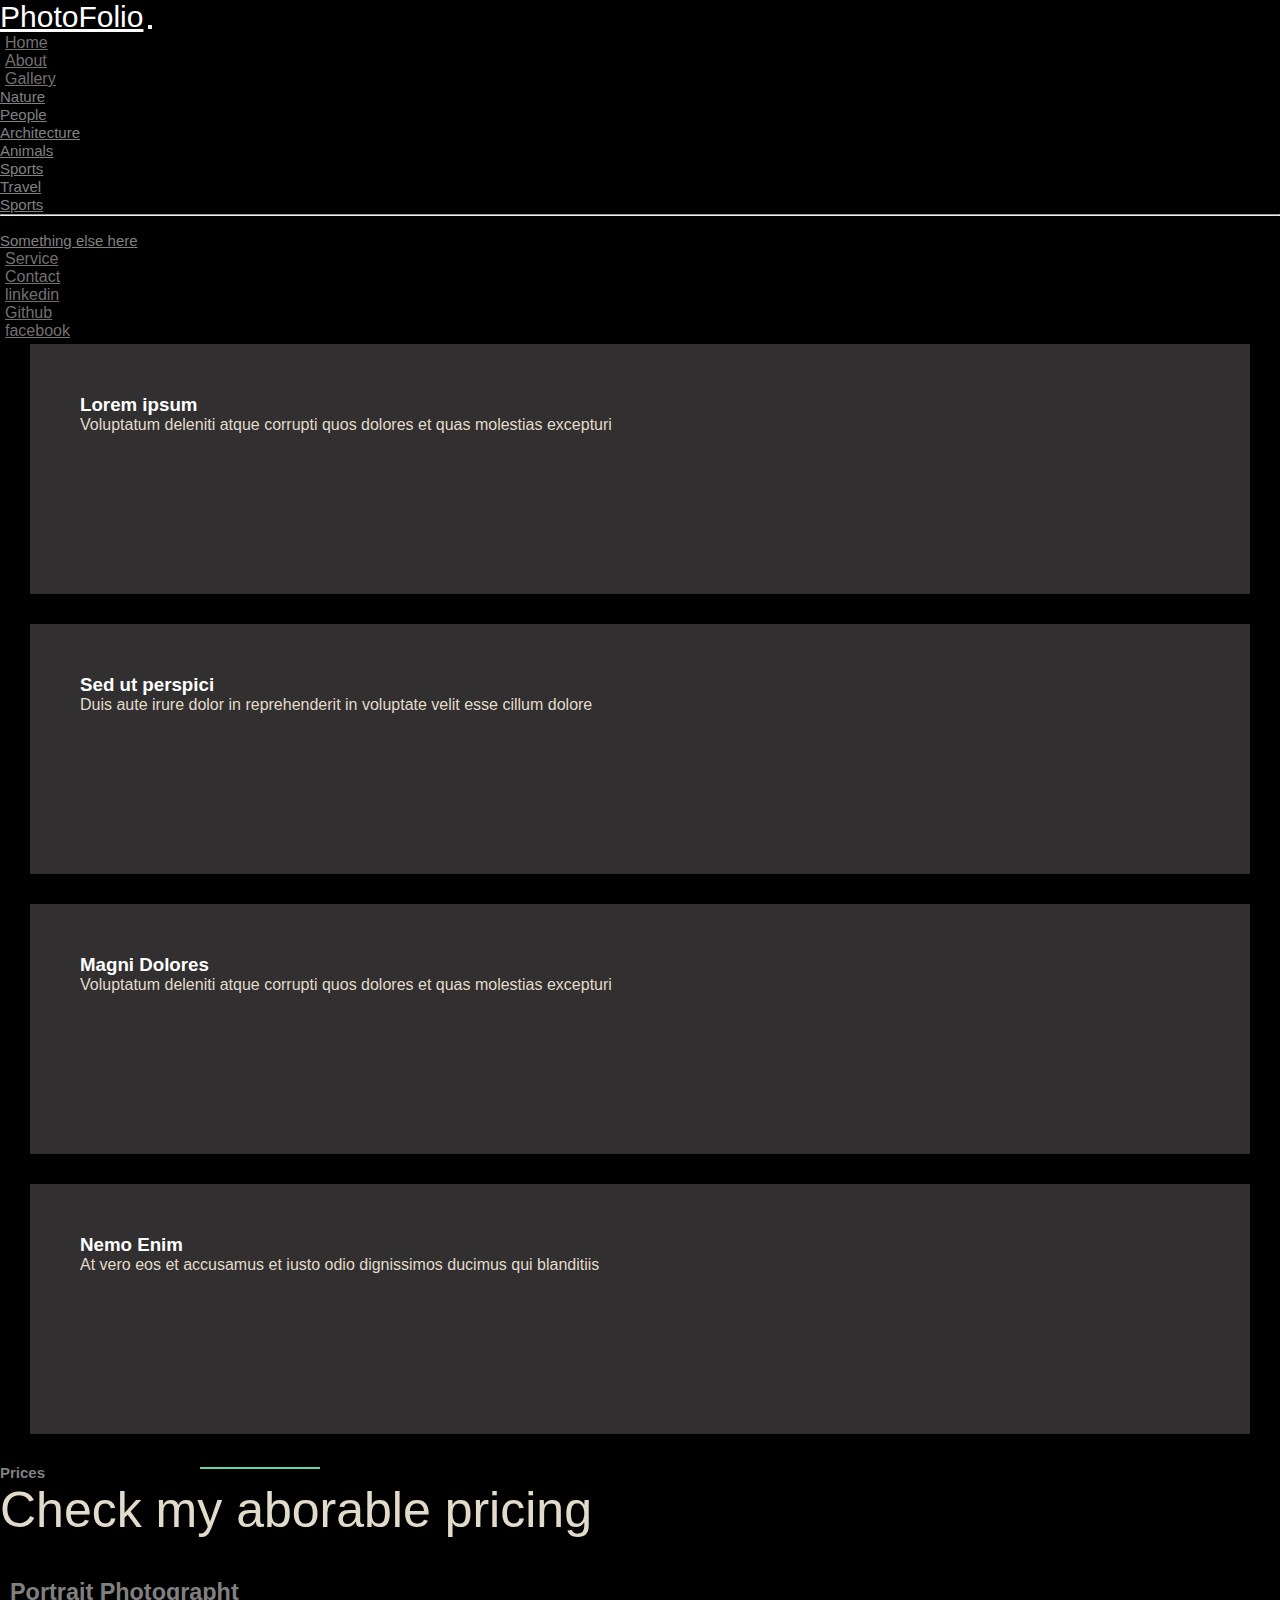
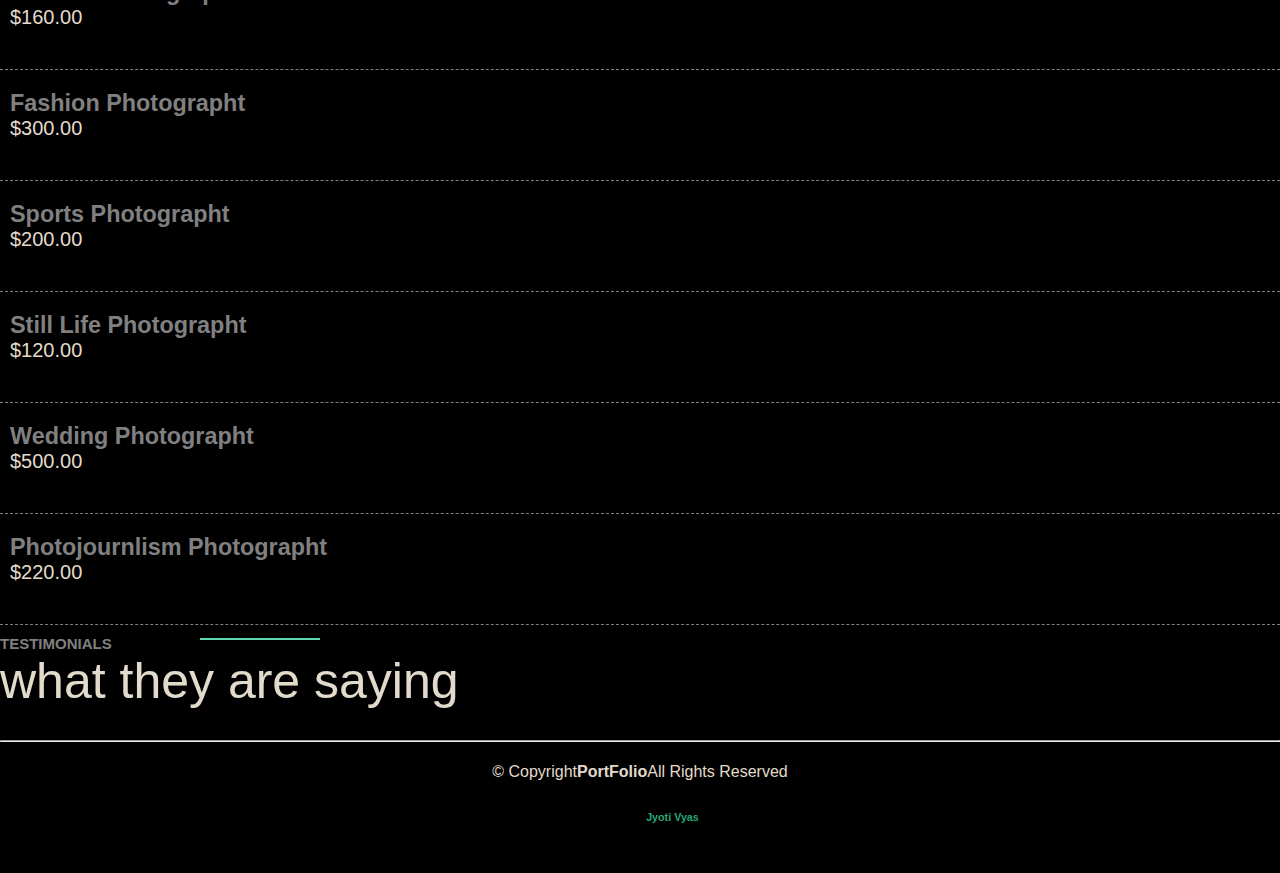
<file: Service.html>
<!DOCTYPE html>
<html lang="en">
<head>
    <meta charset="UTF-8">
    <meta name="viewport" content="width=device-width, initial-scale=1.0">
    <title>Document</title>
    <link href="https://cdn.jsdelivr.net/npm/bootstrap@5.0.2/dist/css/bootstrap.min.css" rel="stylesheet" integrity="sha384-EVSTQN3/azprG1Anm3QDgpJLIm9Nao0Yz1ztcQTwFspd3yD65VohhpuuCOmLASjC" crossorigin="anonymous">
    

    <link rel="stylesheet" href="Services.css">
</head>
<body>
    <div class="AboutClass">
        <nav class="navbar navbar-expand-lg navbar-light bg-light">
            <div class="container-fluid">
              <a class="navbar-brand" href="#"> <i class="fa-light fa-camera"></i>PhotoFolio</a>
              <button class="navbar-toggler" type="button" data-bs-toggle="collapse" data-bs-target="#navbarSupportedContent"
                aria-controls="navbarSupportedContent" aria-expanded="false" aria-label="Toggle navigation">
                <span class="navbar-toggler-icon"></span>
              </button>
              <div class="collapse navbar-collapse" id="navbarSupportedContent">
                <ul class="navbar-nav m-auto mb-2 mb-lg-0 ">
                  <li class="nav-item">
                    <a class="nav-link active" aria-current="page" href="index.html">Home</a>
                  </li>
                  <li class="nav-item">
                    <a class="nav-link" href="About.html">About</a>
                  </li>
                  <li class="nav-item dropdown">
                    <a class="nav-link dropdown-toggle" href="#" id="navbarDropdown" role="button" data-bs-toggle="dropdown"
                      aria-expanded="false">
                      Gallery
                    </a>
                    <ul class="dropdown-menu" aria-labelledby="navbarDropdown">
                      <li><a class="dropdown-item" href="index.html">Nature</a></li>
                      <li><a class="dropdown-item" href="index.html">People</a></li>
                      <li><a class="dropdown-item" href="index.html">Architecture</a></li>
                      <li><a class="dropdown-item" href="index.html">Animals</a></li>
                      <li><a class="dropdown-item" href="index.html">Sports</a></li>
                      <li><a class="dropdown-item" href="#">Travel</a></li>
                      <li><a class="dropdown-item" href="#">Sports</a></li>
                      <li>
                        <hr class="dropdown-divider">
                      </li>
                      <li><a class="dropdown-item" href="#">Something else here</a></li>
                    </ul>
                  <li class="nav-item">
                    <a class="nav-link" href="Service.html">
                      Service
                    </a>
                  </li>
                  <li class="nav-item">
                    <a class="nav-link" href="Contact.html">Contact</a>
                  </li>
                  </li>
      
                </ul>
                <div class="navbar2">
                  <ul class="navbar-nav m-auto mb-2 mb-lg-0 ">
                    <li class="nav-item">
                      <a class="nav-link active" aria-current="page" href="https://www.linkedin.com/in/jyoti-vyas-901993244/">linkedin</a>
                    </li>
                    <li class="nav-item">
                      <a class="nav-link active" aria-current="page" href="https://github.com/jyot4">Github</a>
                    </li>
                    <li class="nav-item">
                      <a class="nav-link active" aria-current="page" href="#">facebook</a>
                    </li>
                </div>
                </div>
            </div>
        
          </nav>
      <div class="page-content d-flex align-item-center">
        <div class="container position-relative">
            <div class="row  d-flex justify-content-center">
                <div class="col-md-6 text-center">
                    <h1> Services</h1>
                    <p>Odio et unde deleniti. Deserunt numquam exercitationem. Officiis quo odio sint voluptas consequatur ut a odio voluptatem. Sit dolorum debitis veritatis natus dolores. Quasi ratione sint. Sit quaerat ipsum dolorem.</p>
                    <a  href="Contact.html" class="firstA">Avaliable For Hire</a>
                </div>
            </div>
        </div>
          </div>  

<div class="columnss">
          <div class="container">
            <div class="row">
                <div class="col-lg-3">
                  <div class="first">
                    <i class="bi bi-activity"></i>
                    <h3>Lorem ipsum</h3>
                   
                   <p>Voluptatum deleniti atque corrupti quos dolores et quas molestias excepturi</p>
                  </div>
                </div>
                <div class="col-lg-3">
                  <div class="second">
                    <h3>Sed ut perspici</h3>
                    <p>Duis aute irure dolor in reprehenderit in voluptate velit esse cillum dolore</p>
                  </div>
                </div>
                <div class="col-lg-3">
                <div class="third">
                    <h3>Magni Dolores</h3>
                    <p>Voluptatum deleniti atque corrupti quos dolores et quas molestias excepturi</p>
                  </div>
                </div>
                <div class="col-lg-3">
                  <div class="four">
                    <h3>Nemo Enim</h3>
                    <p>At vero eos et accusamus et iusto odio dignissimos ducimus qui blanditiis</p>
                  </div>
                </div>
            </div>

          </div>
        </div>

        <div class="smallcontent1">

          <div class="container">
          <h2>Prices <hr/></h2>
          <p>Check my aborable pricing</p>
        </div>
        </div>

<div class="container">
<div class="row">
<div class="col-lg-6">
  <div class="section d-flex justify-content-between">
  <h3>Portrait Photographt</h3>
  <p> $160.00</p>
</div>

</div>

<div class="col-lg-6">
  <div class="section d-flex justify-content-between">
  <h3>Fashion Photographt</h3>
  <p> $300.00</p>
</div>

</div>
</div>

</div>


<div class="container">
  <div class="row">
  <div class="col-lg-6">
    <div class="section1 d-flex justify-content-between">
    <h3>Sports Photographt</h3>
    <p> $200.00</p>
  </div>
  
  </div>
  
  <div class="col-lg-6">
    <div class="section1 d-flex justify-content-between">
    <h3>Still Life Photographt</h3>
    <p> $120.00</p>
  </div>
  
  </div>
  </div>


  
<div class="container">
  <div class="row">
  <div class="col-lg-6">
    <div class="section2 d-flex justify-content-between">
    <h3>Wedding Photographt</h3>
    <p> $500.00</p>
  </div>
  
  </div>
  
  <div class="col-lg-6">
    <div class="section2 d-flex justify-content-between">
    <h3>Photojournlism Photographt</h3>
    <p> $220.00</p>
  </div>
  
  </div>
  </div>
  
  </div>
  
  <div class="smallcontent">

    <div class="container">
    <h2>TESTIMONIALS <hr/></h2>
    <p>what they are saying </p>
  </div>
  </div> 


  <hr>
    <div class="footer">
        <div class="container">
        <p>© Copyright  <strong> PortFolio</strong>  All Rights Reserved</p>
        
        
        <h6>Designed By <a href="https://www.linkedin.com/in/jyoti-vyas-901993244/"> Jyoti Vyas</a></h6>
    </div>
    
</div>

</div>

        
    <script src="https://cdn.jsdelivr.net/npm/bootstrap@5.0.2/dist/js/bootstrap.bundle.min.js" integrity="sha384-MrcW6ZMFYlzcLA8Nl+NtUVF0sA7MsXsP1UyJoMp4YLEuNSfAP+JcXn/tWtIaxVXM" crossorigin="anonymous"></script>  
</body>
</html>
</file>
<file: PhotoFolio.css>
*{
    margin:0;
    padding: 0;
    box-sizing: border-box;
    font-family: 'Open Sans', sans-serif;
}
.navbar{
    padding: 0 !important;
    position: fixed !important;
    width: 100% !important;
    z-index: 99 !important;
}

.myClass {
    background-color: black;


    /* width: 100vw; */
    /* height: 100vh; */
}

.myClass .container-fluid{
    background-color: black;
    

   
}
.myClass .container-fluid a{
    color:white;
    font-size: 30px;
   
}

.myClass .navbar .nav-item .nav-link{
    color:rgb(114, 111, 111);
font-size: 16px;

margin: 5px;
}

.myClass .navbar .nav-item .nav-link:hover{
    color:white;
font-size: 20px;
margin: 5px;
}


.myClass .navbar  .dropdown-menu {
    background-color: black;

}

.myClass .navbar  .dropdown-menu a{
  
    color: gray;
    font-size: 15px;
}
.frontContent , .container {
    display: flex;
    justify-content: center;
    align-items: center;
    /* flex-direction: column; */
    width: 100%;
    /* height: 90vh; */
    background-color: black;
    color: white;

}


.frontContent .container {
    width: 50%;
    flex-direction: column;
    margin-top: 50px;
    text-align: center;
}

.frontContent h2{
    margin-top: 30px;
    font-size: 50px;
}

.frontContent p{
  
    font-size: 18px;
    /* width: 90%; */
    color:rgb(135, 132, 132);

}


.frontContent a{
    padding: 10px 40px;
    background-color: #27a776;
    text-decoration: none;
    color :white;
    border-radius: 5px;
   
    margin-bottom: 50px;
    
    
}

.images1 , .images2 , .images3, .images4{

width: 90%;
margin: 10px auto;
/* padding-bottom: 10px; */



}

.mainOf{
    overflow: hidden;
    height: 80%;
    width: 100%;
   /* position: relative; */
    border-radius: 15px;

}


img:hover{
    transform: scale(1.4);   
}
img:hover::before{
    /* transform: scale(1.4); */
    background-color: rgba(0, 0, 0, 0.73);
}

img:before{
    content: '';
    height: 100%;
    z-index: 1;
    transition: all 0.5s ease;
    width: 100%;
    position: absolute;
    top: 0;
    
   /* opacity: 0.5; */

}

img{
    height: 100%;
    width: 100%;
    position: relative;
    z-index: 0;
    border-radius: 15px;
    transition: all 1s ease;
    
}




.footer{
    border-top: 1px solid;
    padding-top: 20px;
    display: flex;
    flex-direction: column;
    justify-content: center;
    align-items: center;
}

.footer .footerContent {
    font-size: 15px;
    
}
   
.footer .footerContent a {

    text-decoration: none;
    color: #27a776;

}
</file>
<file: About.css>
* {
    margin: 0;
    padding: 0;
    box-sizing: border-box;
    
    font-family: 'Poppins', sans-serif;
}

.navbar {
    padding: 0 !important;
    position: fixed !important;
    width: 100% !important;
    z-index: 99;
}

.AboutClass {
    background-color: black;
    min-height: 100vh; 
    padding-bottom: 50px;
}

.AboutClass .container-fluid {
    background-color: black;
}

.AboutClass .container-fluid a {
    color: white;
    font-size: 30px;
}

.AboutClass .navbar .nav-item .nav-link {
    color: rgb(114, 111, 111);
    font-size: 16px;
    margin: 5px;
}

.AboutClass .navbar .nav-item .nav-link:hover {
    color: white;
    font-size: 20px;
    margin: 5px;
}

.AboutClass .navbar .dropdown-menu {
    background-color: black;
}

.AboutClass .navbar .dropdown-menu a {
    color: gray;
    font-size: 15px;
}

.pageContent .container {
    width: 100%;
    display: flex;
    justify-content: center;
    align-items: center;
}

h1 {
    padding: 120px 0px 0px 0px;
    color: rgb(232, 224, 208);
    font-size: 70px;
}

p {
    color: rgb(226, 219, 204);
    margin-bottom: 30px;
}

.firstA {
    padding: 10px 40px;
    background-color: #27a776;
    text-decoration: none;
    color: white;
    border-radius: 5px;
    margin-bottom: 50px;
}

.images {
    width: 100%;
    padding-bottom: 25px;
    height:70%;
}

.images img {
    width: 100%;
    height: 100%;
    border-radius: 5px;
}


h3{
    margin-top: 50px;
    color:#27a776;
}





 ul li {
    list-style: none;
    color: white;
    display: flex;
    flex-direction: row;
 }

 ul li  span {
    color: #27a776;
    font-size: 18px;
 }



 .smallcontent {
    position: relative;
    
 }
 .smallcontent  .container h2 {
    color: gray;
    font-size: 15px; 
    margin-top: 20px;

    
 }


 .smallcontent  .container p{
    font-size: 50px;
 }

 .smallcontent .container hr {
    position: absolute;
    bottom:70px;
    left:260px;
    width: 120px;
    height: 2px;
    border: 1px solid #5bd9a9;
    display: flex;
    flex-direction: column;
 }

 .footer{
    border-top: 1px solid;
    padding-top: 20px;
    display: flex;
    flex-direction: column;
    justify-content: center;
    align-items: center;
}


.footer p, h6 {
    display: flex;
   justify-content: center;
   align-items: center;

}


.footer h6 a {
    text-decoration: none;
    color: #27a776;
}
   
.footer .footerContent a {

    text-decoration: none;
    color: #27a776;

}
</file>
<file: Contact.css>
* {
    margin: 0;
    padding: 0;
    box-sizing: border-box;
    
    font-family: 'Poppins', sans-serif;
}

.navbar {
    padding: 0 !important;
    position: fixed !important;
    width: 100% !important;
    z-index: 99;
}

.AboutClass {
    background-color: black;
    min-height: 100vh; 
    padding-bottom: 50px;
}

.AboutClass .container-fluid {
    background-color: black;
}

.AboutClass .container-fluid a {
    color: white;
    font-size: 30px;
}

.AboutClass .navbar .nav-item .nav-link {
    color: rgb(114, 111, 111);
    font-size: 16px;
    margin: 5px;
}

.AboutClass .navbar .nav-item .nav-link:hover {
    color: white;
    font-size: 20px;
    margin: 5px;
}

.AboutClass .navbar .dropdown-menu {
    background-color: black;
}

.AboutClass .navbar .dropdown-menu a {
    color: gray;
    font-size: 15px;
}

.pageContent .container {
    width: 100%;
    display: flex;
    justify-content: center;
    align-items: center;
}

h1 {
    padding: 120px 0px 0px 0px;
    color: rgb(232, 224, 208);
    font-size: 70px;
}

p {
    color: rgb(226, 219, 204);
    margin-bottom: 30px;
}

.firstA {
    padding: 10px 40px;
    background-color: #27a776;
    text-decoration: none;
    color: white;
    border-radius: 5px;
    margin-bottom: 50px;
}


.contact {
    margin-top: 80px;
   display: flex;
   justify-content: center;
   align-items: center;
   flex-direction: column;
}
::before {
    color: #27a776;
    font-size: 20px;
}
.contact h2 {
    font-size: 23px;
    color: gray;
}

.contact p {
    font-size: 15px;
}


.form{
    margin-top: 20px;
}

.form input{
    width:100%;
    padding: 8px;
    margin-bottom: 20px;
    background-color: rgb(21, 21, 21);
    color: gray;
    border: none;

}


.FullForm input{
    width: 100%;
    padding: 8px;
    margin-bottom: 20px;
    background-color: rgb(21, 21, 21);
    color: gray;
    border: none;
}

#text{
    width: 100%;
    padding: 8px;
    margin-bottom: 20px;
    background-color: rgb(21, 21, 21);
    color: gray;
    border: none;
}


.firstB{
    padding: 10px 40px;
    background-color: #27a776;
    text-decoration: none;
    color: white;
    border-radius: 5px;
    margin-bottom: 50px;

    
}

.footer{
    border-top: 1px solid;
    padding-top: 20px;
    display: flex;
    flex-direction: column;
    justify-content: center;
    align-items: center;
}


.footer p, h6 {
    display: flex;
   justify-content: center;
   align-items: center;

}


.footer h6 a {
    text-decoration: none;
    color: #27a776;
}
</file>
<file: Services.css>
* {
    margin: 0;
    padding: 0;
    box-sizing: border-box;
    
    font-family: 'Poppins', sans-serif;
}

.navbar {
    padding: 0 !important;
    position: fixed !important;
    width: 100% !important;
    z-index: 99;
}

.AboutClass {
    background-color: black;
    min-height: 100vh; 
    padding-bottom: 50px;
}

.AboutClass .container-fluid {
    background-color: black;
}

.AboutClass .container-fluid a {
    color: white;
    font-size: 30px;
}

.AboutClass .navbar .nav-item .nav-link {
    color: rgb(114, 111, 111);
    font-size: 16px;
    margin: 5px;
}

.AboutClass .navbar .nav-item .nav-link:hover {
    color: white;
    font-size: 20px;
    margin: 5px;
}

.AboutClass .navbar .dropdown-menu {
    background-color: black;
}

.AboutClass .navbar .dropdown-menu a {
    color: gray;
    font-size: 15px;
}

.pageContent .container {
    width: 100%;
    display: flex;
    justify-content: center;
    align-items: center;
}

h1 {
    padding: 120px 0px 0px 0px;
    color: rgb(232, 224, 208);
    font-size: 70px;
}

p {
    color: rgb(226, 219, 204);
    margin-bottom: 30px;
}


.firstA {
    padding: 10px 40px;
    background-color: #27a776;
    text-decoration: none;
    color: white;
    border-radius: 5px;
    margin-bottom: 50px;
}


.columnss   .container  {
    /* background-color: gray; */
    color: white;
    width:100%;
   
  
    padding: 30px;
}

.first ,.second ,.third, .four  {
    margin-top: 30px;
    height: 250px;
    background-color: rgb(49, 47, 47);
    color: white;
    padding: 50px;

}

.smallcontent1 {
    position: relative;
 }
 .smallcontent1  .container h2 {
    color: gray;
    font-size: 15px; 
    
 }

 .smallcontent1  .container p{
    font-size: 50px;
 }

 .smallcontent1 .container hr {
    position: absolute;
    bottom:70px;
    left:200px;
    width: 120px;
    height: 2px;
    border: 1px solid #5bd9a9;
    display: flex;
    flex-direction: column;
 }


 .smallcontent {
    position: relative;
 }
 .smallcontent  .container h2 {
    color: gray;
    font-size: 15px; 
    
 }

 .smallcontent  .container p{
    font-size: 50px;
 }

 .smallcontent .container hr {
    position: absolute;
    bottom:70px;
    left:200px;
    width: 120px;
    height: 2px;
    border: 1px solid #5bd9a9;
    display: flex;
    flex-direction: column;
 }

.section , .section1 , .section2{
    border-bottom: 1px dashed ;
    color: gray;
    margin-bottom: 10px;
    font-size: 20px;
    padding: 10px;
    margin-top: 10px ;
}


.footer{
    border-top: 1px solid;
    padding-top: 20px;
    display: flex;
    flex-direction: column;
    justify-content: center;
    align-items: center;
}


.footer p, h6 {
    display: flex;
   justify-content: center;
   align-items: center;

}


.footer h6 a {
    text-decoration: none;
    color: #27a776;
}
</file>
